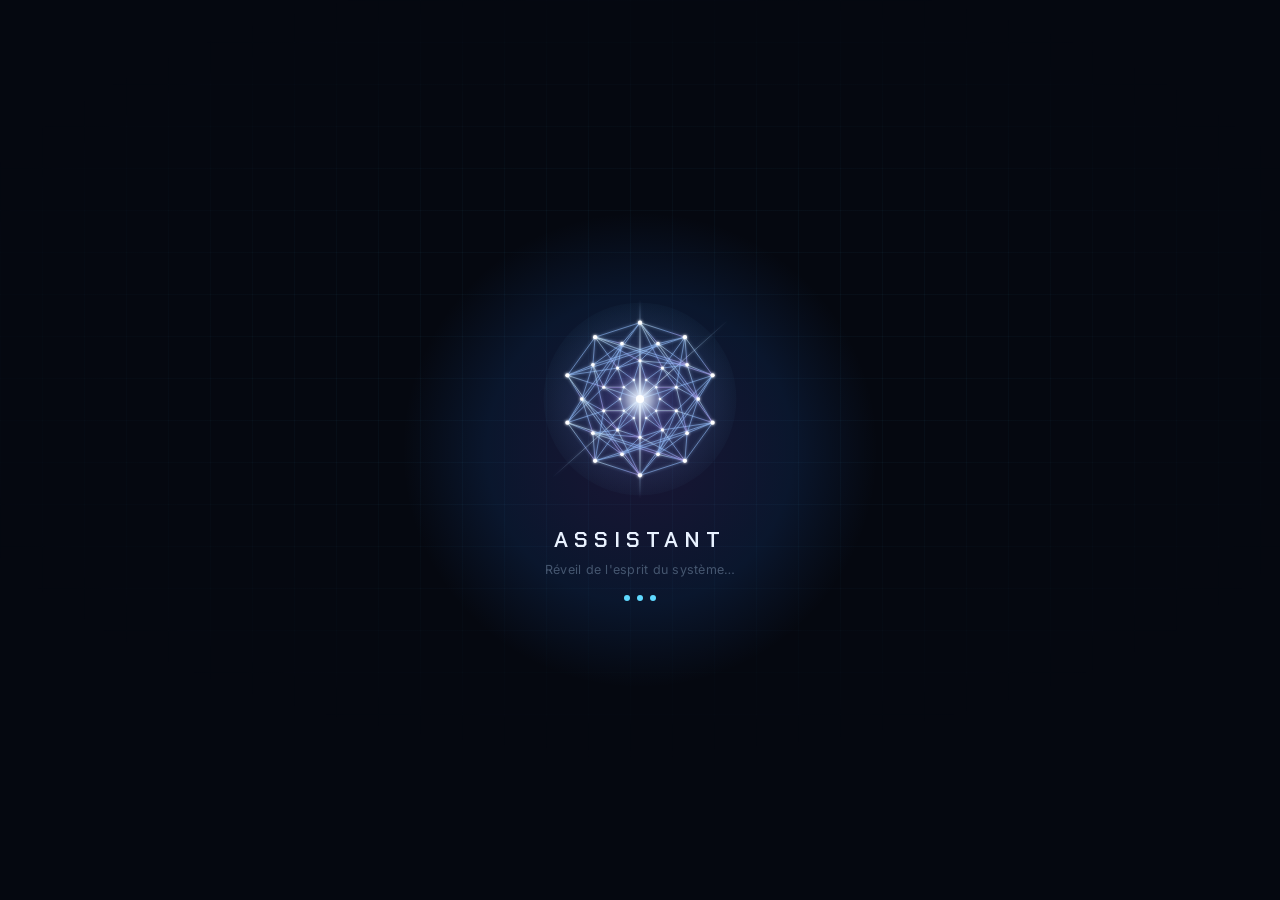
<file: ui/index.html>
<!DOCTYPE html>
<html lang="fr">
<head>
<meta charset="UTF-8">
<meta name="viewport" content="width=device-width, initial-scale=1">
<title>Assistant</title>
<link rel="stylesheet" href="style.css">
<link rel="stylesheet" href="splash.css">
<link rel="stylesheet" href="loading.css">
<link rel="stylesheet" href="meteo.css">
<link rel="stylesheet" href="voice.css">
<link rel="stylesheet" href="domotique.css">
<link rel="stylesheet" href="conversion.css">
<link rel="stylesheet" href="actualites.css">
<link rel="stylesheet" href="musique.css">
<link rel="stylesheet" href="carburants.css">
<link rel="stylesheet" href="iss.css">
<link rel="stylesheet" href="projets.css">
<link rel="stylesheet" href="calcul.css">
</head>
<body>

<!-- Écran de démarrage : visible pendant la connexion à Python, avant l'entrée dans l'app -->
<div id="splashScreen" class="splash">
  <div class="splash-grille"></div>
  <div class="splash-aura"></div>

  <div class="splash-esprit">
    <svg viewBox="0 0 220 220" xmlns="http://www.w3.org/2000/svg" class="splash-svg">
      <defs>
    <filter id="splashGlow" x="-60%" y="-60%" width="220%" height="220%">
      <feGaussianBlur stdDeviation="1.8" result="flou"/>
      <feMerge><feMergeNode in="flou"/><feMergeNode in="SourceGraphic"/></feMerge>
    </filter>
    <filter id="splashGlowFort" x="-120%" y="-120%" width="340%" height="340%">
      <feGaussianBlur stdDeviation="6"/>
    </filter>
    <radialGradient id="splashAura" cx="50%" cy="50%" r="55%">
      <stop offset="0%" stop-color="#8b5cf6" stop-opacity="0.30"/>
      <stop offset="100%" stop-color="#5fd9ff" stop-opacity="0"/>
    </radialGradient>
    <linearGradient id="splashLien" x1="0" y1="0" x2="1" y2="1">
      <stop offset="0%" stop-color="#d4f2ff"/>
      <stop offset="55%" stop-color="#8fbcff"/>
      <stop offset="100%" stop-color="#bfa8ff"/>
    </linearGradient>
    <linearGradient id="splashRayV" gradientUnits="userSpaceOnUse" x1="0" y1="1" x2="0" y2="219">
      <stop offset="0%" stop-color="#9fd0ff" stop-opacity="0"/>
      <stop offset="50%" stop-color="#ffffff"/>
      <stop offset="100%" stop-color="#9fd0ff" stop-opacity="0"/>
    </linearGradient>
    <linearGradient id="splashRayD" gradientUnits="userSpaceOnUse" x1="14" y1="196" x2="206" y2="24">
      <stop offset="0%" stop-color="#9fd0ff" stop-opacity="0"/>
      <stop offset="50%" stop-color="#e8f6ff"/>
      <stop offset="100%" stop-color="#9fd0ff" stop-opacity="0"/>
    </linearGradient>
    <radialGradient id="splashCentre" cx="50%" cy="50%" r="50%">
      <stop offset="0%" stop-color="#ffffff"/>
      <stop offset="40%" stop-color="#e3f2ff" stop-opacity="0.85"/>
      <stop offset="100%" stop-color="#9fd0ff" stop-opacity="0"/>
    </radialGradient>
  </defs>

  <circle cx="110" cy="110" r="106" fill="url(#splashAura)"/>

  <g class="splash-rayons" stroke-linecap="round" fill="none" filter="url(#splashGlow)">
    <line x1="110" y1="1" x2="110" y2="219" stroke="url(#splashRayV)" stroke-width="1.6"/>
    <line x1="14" y1="196" x2="206" y2="24" stroke="url(#splashRayD)" stroke-width="1.1" opacity="0.85"/>
  </g>

  <g class="splash-galaxie">
    <g class="splash-reseau" stroke="url(#splashLien)" stroke-width="0.75" stroke-linecap="round" stroke-opacity="0.8" filter="url(#splashGlow)">
        <line x1="110.0" y1="26.0" x2="159.4" y2="42.0"/>
        <line x1="110.0" y1="26.0" x2="189.9" y2="136.0"/>
        <line x1="110.0" y1="26.0" x2="30.1" y2="136.0"/>
        <line x1="110.0" y1="26.0" x2="60.6" y2="42.0"/>
        <line x1="110.0" y1="26.0" x2="129.8" y2="49.1"/>
        <line x1="110.0" y1="26.0" x2="90.2" y2="49.1"/>
        <line x1="110.0" y1="26.0" x2="110.0" y2="68.0"/>
        <line x1="110.0" y1="26.0" x2="134.7" y2="76.0"/>
        <line x1="159.4" y1="42.0" x2="189.9" y2="84.0"/>
        <line x1="159.4" y1="42.0" x2="159.4" y2="178.0"/>
        <line x1="159.4" y1="42.0" x2="30.1" y2="84.0"/>
        <line x1="159.4" y1="42.0" x2="129.8" y2="49.1"/>
        <line x1="159.4" y1="42.0" x2="161.8" y2="72.4"/>
        <line x1="159.4" y1="42.0" x2="134.7" y2="76.0"/>
        <line x1="159.4" y1="42.0" x2="149.9" y2="97.0"/>
        <line x1="189.9" y1="84.0" x2="189.9" y2="136.0"/>
        <line x1="189.9" y1="84.0" x2="110.0" y2="194.0"/>
        <line x1="189.9" y1="84.0" x2="60.6" y2="42.0"/>
        <line x1="189.9" y1="84.0" x2="161.8" y2="72.4"/>
        <line x1="189.9" y1="84.0" x2="174.0" y2="110.0"/>
        <line x1="189.9" y1="84.0" x2="149.9" y2="97.0"/>
        <line x1="189.9" y1="84.0" x2="149.9" y2="123.0"/>
        <line x1="189.9" y1="136.0" x2="159.4" y2="178.0"/>
        <line x1="189.9" y1="136.0" x2="60.6" y2="178.0"/>
        <line x1="189.9" y1="136.0" x2="174.0" y2="110.0"/>
        <line x1="189.9" y1="136.0" x2="161.8" y2="147.6"/>
        <line x1="189.9" y1="136.0" x2="149.9" y2="123.0"/>
        <line x1="189.9" y1="136.0" x2="134.7" y2="144.0"/>
        <line x1="159.4" y1="178.0" x2="110.0" y2="194.0"/>
        <line x1="159.4" y1="178.0" x2="30.1" y2="136.0"/>
        <line x1="159.4" y1="178.0" x2="161.8" y2="147.6"/>
        <line x1="159.4" y1="178.0" x2="129.8" y2="170.9"/>
        <line x1="159.4" y1="178.0" x2="134.7" y2="144.0"/>
        <line x1="159.4" y1="178.0" x2="110.0" y2="152.0"/>
        <line x1="110.0" y1="194.0" x2="60.6" y2="178.0"/>
        <line x1="110.0" y1="194.0" x2="30.1" y2="84.0"/>
        <line x1="110.0" y1="194.0" x2="129.8" y2="170.9"/>
        <line x1="110.0" y1="194.0" x2="90.2" y2="170.9"/>
        <line x1="110.0" y1="194.0" x2="110.0" y2="152.0"/>
        <line x1="110.0" y1="194.0" x2="85.3" y2="144.0"/>
        <line x1="60.6" y1="178.0" x2="30.1" y2="136.0"/>
        <line x1="60.6" y1="178.0" x2="60.6" y2="42.0"/>
        <line x1="60.6" y1="178.0" x2="90.2" y2="170.9"/>
        <line x1="60.6" y1="178.0" x2="58.2" y2="147.6"/>
        <line x1="60.6" y1="178.0" x2="85.3" y2="144.0"/>
        <line x1="60.6" y1="178.0" x2="70.1" y2="123.0"/>
        <line x1="30.1" y1="136.0" x2="30.1" y2="84.0"/>
        <line x1="30.1" y1="136.0" x2="58.2" y2="147.6"/>
        <line x1="30.1" y1="136.0" x2="46.0" y2="110.0"/>
        <line x1="30.1" y1="136.0" x2="70.1" y2="123.0"/>
        <line x1="30.1" y1="136.0" x2="70.1" y2="97.0"/>
        <line x1="30.1" y1="84.0" x2="60.6" y2="42.0"/>
        <line x1="30.1" y1="84.0" x2="46.0" y2="110.0"/>
        <line x1="30.1" y1="84.0" x2="58.2" y2="72.4"/>
        <line x1="30.1" y1="84.0" x2="70.1" y2="97.0"/>
        <line x1="30.1" y1="84.0" x2="85.3" y2="76.0"/>
        <line x1="60.6" y1="42.0" x2="58.2" y2="72.4"/>
        <line x1="60.6" y1="42.0" x2="90.2" y2="49.1"/>
        <line x1="60.6" y1="42.0" x2="110.0" y2="68.0"/>
        <line x1="60.6" y1="42.0" x2="85.3" y2="76.0"/>
        <line x1="129.8" y1="49.1" x2="161.8" y2="72.4"/>
        <line x1="129.8" y1="49.1" x2="174.0" y2="110.0"/>
        <line x1="129.8" y1="49.1" x2="58.2" y2="72.4"/>
        <line x1="129.8" y1="49.1" x2="90.2" y2="49.1"/>
        <line x1="129.8" y1="49.1" x2="110.0" y2="68.0"/>
        <line x1="129.8" y1="49.1" x2="85.3" y2="76.0"/>
        <line x1="161.8" y1="72.4" x2="174.0" y2="110.0"/>
        <line x1="161.8" y1="72.4" x2="161.8" y2="147.6"/>
        <line x1="161.8" y1="72.4" x2="90.2" y2="49.1"/>
        <line x1="161.8" y1="72.4" x2="110.0" y2="68.0"/>
        <line x1="161.8" y1="72.4" x2="134.7" y2="76.0"/>
        <line x1="174.0" y1="110.0" x2="161.8" y2="147.6"/>
        <line x1="174.0" y1="110.0" x2="129.8" y2="170.9"/>
        <line x1="174.0" y1="110.0" x2="134.7" y2="76.0"/>
        <line x1="174.0" y1="110.0" x2="149.9" y2="97.0"/>
        <line x1="161.8" y1="147.6" x2="129.8" y2="170.9"/>
        <line x1="161.8" y1="147.6" x2="90.2" y2="170.9"/>
        <line x1="161.8" y1="147.6" x2="149.9" y2="97.0"/>
        <line x1="161.8" y1="147.6" x2="149.9" y2="123.0"/>
        <line x1="129.8" y1="170.9" x2="90.2" y2="170.9"/>
        <line x1="129.8" y1="170.9" x2="58.2" y2="147.6"/>
        <line x1="129.8" y1="170.9" x2="149.9" y2="123.0"/>
        <line x1="129.8" y1="170.9" x2="134.7" y2="144.0"/>
        <line x1="90.2" y1="170.9" x2="58.2" y2="147.6"/>
        <line x1="90.2" y1="170.9" x2="46.0" y2="110.0"/>
        <line x1="90.2" y1="170.9" x2="134.7" y2="144.0"/>
        <line x1="90.2" y1="170.9" x2="110.0" y2="152.0"/>
        <line x1="58.2" y1="147.6" x2="46.0" y2="110.0"/>
        <line x1="58.2" y1="147.6" x2="58.2" y2="72.4"/>
        <line x1="58.2" y1="147.6" x2="110.0" y2="152.0"/>
        <line x1="58.2" y1="147.6" x2="85.3" y2="144.0"/>
        <line x1="46.0" y1="110.0" x2="58.2" y2="72.4"/>
        <line x1="46.0" y1="110.0" x2="90.2" y2="49.1"/>
        <line x1="46.0" y1="110.0" x2="85.3" y2="144.0"/>
        <line x1="46.0" y1="110.0" x2="70.1" y2="123.0"/>
        <line x1="58.2" y1="72.4" x2="90.2" y2="49.1"/>
        <line x1="58.2" y1="72.4" x2="70.1" y2="123.0"/>
        <line x1="58.2" y1="72.4" x2="70.1" y2="97.0"/>
        <line x1="90.2" y1="49.1" x2="70.1" y2="97.0"/>
        <line x1="90.2" y1="49.1" x2="85.3" y2="76.0"/>
        <line x1="110.0" y1="68.0" x2="134.7" y2="76.0"/>
        <line x1="110.0" y1="68.0" x2="85.3" y2="76.0"/>
        <line x1="110.0" y1="68.0" x2="116.8" y2="89.1"/>
        <line x1="110.0" y1="68.0" x2="103.2" y2="89.1"/>
        <line x1="110.0" y1="68.0" x2="110.0" y2="110.0"/>
        <line x1="134.7" y1="76.0" x2="149.9" y2="97.0"/>
        <line x1="134.7" y1="76.0" x2="116.8" y2="89.1"/>
        <line x1="134.7" y1="76.0" x2="127.8" y2="97.1"/>
        <line x1="149.9" y1="97.0" x2="149.9" y2="123.0"/>
        <line x1="149.9" y1="97.0" x2="127.8" y2="97.1"/>
        <line x1="149.9" y1="97.0" x2="132.0" y2="110.0"/>
        <line x1="149.9" y1="97.0" x2="110.0" y2="110.0"/>
        <line x1="149.9" y1="123.0" x2="134.7" y2="144.0"/>
        <line x1="149.9" y1="123.0" x2="132.0" y2="110.0"/>
        <line x1="149.9" y1="123.0" x2="127.8" y2="122.9"/>
        <line x1="134.7" y1="144.0" x2="110.0" y2="152.0"/>
        <line x1="134.7" y1="144.0" x2="127.8" y2="122.9"/>
        <line x1="134.7" y1="144.0" x2="116.8" y2="130.9"/>
        <line x1="134.7" y1="144.0" x2="110.0" y2="110.0"/>
        <line x1="110.0" y1="152.0" x2="85.3" y2="144.0"/>
        <line x1="110.0" y1="152.0" x2="116.8" y2="130.9"/>
        <line x1="110.0" y1="152.0" x2="103.2" y2="130.9"/>
        <line x1="85.3" y1="144.0" x2="70.1" y2="123.0"/>
        <line x1="85.3" y1="144.0" x2="103.2" y2="130.9"/>
        <line x1="85.3" y1="144.0" x2="92.2" y2="122.9"/>
        <line x1="85.3" y1="144.0" x2="110.0" y2="110.0"/>
        <line x1="70.1" y1="123.0" x2="70.1" y2="97.0"/>
        <line x1="70.1" y1="123.0" x2="92.2" y2="122.9"/>
        <line x1="70.1" y1="123.0" x2="88.0" y2="110.0"/>
        <line x1="70.1" y1="97.0" x2="85.3" y2="76.0"/>
        <line x1="70.1" y1="97.0" x2="88.0" y2="110.0"/>
        <line x1="70.1" y1="97.0" x2="92.2" y2="97.1"/>
        <line x1="70.1" y1="97.0" x2="110.0" y2="110.0"/>
        <line x1="85.3" y1="76.0" x2="92.2" y2="97.1"/>
        <line x1="85.3" y1="76.0" x2="103.2" y2="89.1"/>
        <line x1="116.8" y1="89.1" x2="127.8" y2="97.1"/>
        <line x1="116.8" y1="89.1" x2="103.2" y2="89.1"/>
        <line x1="116.8" y1="89.1" x2="110.0" y2="110.0"/>
        <line x1="127.8" y1="97.1" x2="132.0" y2="110.0"/>
        <line x1="127.8" y1="97.1" x2="110.0" y2="110.0"/>
        <line x1="132.0" y1="110.0" x2="127.8" y2="122.9"/>
        <line x1="132.0" y1="110.0" x2="110.0" y2="110.0"/>
        <line x1="127.8" y1="122.9" x2="116.8" y2="130.9"/>
        <line x1="127.8" y1="122.9" x2="110.0" y2="110.0"/>
        <line x1="116.8" y1="130.9" x2="103.2" y2="130.9"/>
        <line x1="116.8" y1="130.9" x2="110.0" y2="110.0"/>
        <line x1="103.2" y1="130.9" x2="92.2" y2="122.9"/>
        <line x1="103.2" y1="130.9" x2="110.0" y2="110.0"/>
        <line x1="92.2" y1="122.9" x2="88.0" y2="110.0"/>
        <line x1="92.2" y1="122.9" x2="110.0" y2="110.0"/>
        <line x1="88.0" y1="110.0" x2="92.2" y2="97.1"/>
        <line x1="88.0" y1="110.0" x2="110.0" y2="110.0"/>
        <line x1="92.2" y1="97.1" x2="103.2" y2="89.1"/>
        <line x1="92.2" y1="97.1" x2="110.0" y2="110.0"/>
        <line x1="103.2" y1="89.1" x2="110.0" y2="110.0"/>
    </g>
    <g class="splash-noeuds" fill="#ffffff" filter="url(#splashGlow)">
        <circle cx="110.0" cy="26.0" r="2.3"/>
        <circle cx="159.4" cy="42.0" r="2.3"/>
        <circle cx="189.9" cy="84.0" r="2.3"/>
        <circle cx="189.9" cy="136.0" r="2.3"/>
        <circle cx="159.4" cy="178.0" r="2.3"/>
        <circle cx="110.0" cy="194.0" r="2.3"/>
        <circle cx="60.6" cy="178.0" r="2.3"/>
        <circle cx="30.1" cy="136.0" r="2.3"/>
        <circle cx="30.1" cy="84.0" r="2.3"/>
        <circle cx="60.6" cy="42.0" r="2.3"/>
        <circle cx="129.8" cy="49.1" r="2.0"/>
        <circle cx="161.8" cy="72.4" r="2.0"/>
        <circle cx="174.0" cy="110.0" r="2.0"/>
        <circle cx="161.8" cy="147.6" r="2.0"/>
        <circle cx="129.8" cy="170.9" r="2.0"/>
        <circle cx="90.2" cy="170.9" r="2.0"/>
        <circle cx="58.2" cy="147.6" r="2.0"/>
        <circle cx="46.0" cy="110.0" r="2.0"/>
        <circle cx="58.2" cy="72.4" r="2.0"/>
        <circle cx="90.2" cy="49.1" r="2.0"/>
        <circle cx="110.0" cy="68.0" r="1.7"/>
        <circle cx="134.7" cy="76.0" r="1.7"/>
        <circle cx="149.9" cy="97.0" r="1.7"/>
        <circle cx="149.9" cy="123.0" r="1.7"/>
        <circle cx="134.7" cy="144.0" r="1.7"/>
        <circle cx="110.0" cy="152.0" r="1.7"/>
        <circle cx="85.3" cy="144.0" r="1.7"/>
        <circle cx="70.1" cy="123.0" r="1.7"/>
        <circle cx="70.1" cy="97.0" r="1.7"/>
        <circle cx="85.3" cy="76.0" r="1.7"/>
        <circle cx="116.8" cy="89.1" r="1.4"/>
        <circle cx="127.8" cy="97.1" r="1.4"/>
        <circle cx="132.0" cy="110.0" r="1.4"/>
        <circle cx="127.8" cy="122.9" r="1.4"/>
        <circle cx="116.8" cy="130.9" r="1.4"/>
        <circle cx="103.2" cy="130.9" r="1.4"/>
        <circle cx="92.2" cy="122.9" r="1.4"/>
        <circle cx="88.0" cy="110.0" r="1.4"/>
        <circle cx="92.2" cy="97.1" r="1.4"/>
        <circle cx="103.2" cy="89.1" r="1.4"/>
    </g>
  </g>

  <circle cx="110" cy="110" r="26" fill="url(#splashCentre)" class="splash-centre" filter="url(#splashGlowFort)"/>
  <circle cx="110" cy="110" r="4.5" fill="#ffffff" class="splash-coeur"/>
    </svg>
  </div>

  <div class="splash-titre">ASSISTANT</div>
  <div class="splash-sous-titre">Réveil de l'esprit du système…</div>
  <div class="splash-points"><span></span><span></span><span></span></div>
</div>

<div class="backdrop"></div>

<div class="app">
  <aside class="sidebar open" id="sidebar">
    <div class="brand">
      <img src="logo.svg" alt="" class="brand-logo">
      <span class="brand-text">Assistant</span>
    </div>
    <button class="burger" id="burgerBtn" aria-label="Réduire le menu">
      <svg viewBox="0 0 24 24" fill="none" stroke="currentColor" stroke-width="1.8" stroke-linecap="round"><line x1="3" y1="6" x2="21" y2="6"/><line x1="3" y1="12" x2="21" y2="12"/><line x1="3" y1="18" x2="21" y2="18"/></svg>
    </button>

    <nav class="nav" aria-label="Navigation principale">
      <button class="nav-item active" data-tab="accueil" type="button">
        <svg viewBox="0 0 24 24" fill="none" stroke="currentColor" stroke-width="1.8" stroke-linecap="round" stroke-linejoin="round"><path d="M21 15a2 2 0 0 1-2 2H7l-4 4V5a2 2 0 0 1 2-2h14a2 2 0 0 1 2 2z"/></svg>
        <span class="nav-label">Accueil</span>
      </button>
      <button class="nav-item" data-tab="meteo" type="button">
        <svg viewBox="0 0 24 24" fill="none" stroke="currentColor" stroke-width="1.8" stroke-linecap="round" stroke-linejoin="round"><path d="M17.5 19a4.5 4.5 0 0 0 0-9 6 6 0 0 0-11.4-1.5A4.5 4.5 0 0 0 6.5 19h11z"/></svg>
        <span class="nav-label">Météo</span>
      </button>
      <button class="nav-item" data-tab="modules" type="button">
        <svg viewBox="0 0 24 24" fill="none" stroke="currentColor" stroke-width="1.8" stroke-linecap="round" stroke-linejoin="round"><rect x="3" y="3" width="7" height="7" rx="1.5"/><rect x="14" y="3" width="7" height="7" rx="1.5"/><rect x="3" y="14" width="7" height="7" rx="1.5"/><rect x="14" y="14" width="7" height="7" rx="1.5"/></svg>
        <span class="nav-label">Modules</span>
      </button>
      <button class="nav-item" data-tab="parametres" type="button">
        <svg viewBox="0 0 24 24" fill="none" stroke="currentColor" stroke-width="1.8" stroke-linecap="round" stroke-linejoin="round"><circle cx="12" cy="12" r="3"/><path d="M19.4 15a1.7 1.7 0 0 0 .34 1.87l.06.06a2 2 0 1 1-2.83 2.83l-.06-.06a1.7 1.7 0 0 0-1.87-.34 1.7 1.7 0 0 0-1.04 1.56V21a2 2 0 1 1-4 0v-.09A1.7 1.7 0 0 0 9 19.37a1.7 1.7 0 0 0-1.87.34l-.06.06a2 2 0 1 1-2.83-2.83l.06-.06A1.7 1.7 0 0 0 4.63 15a1.7 1.7 0 0 0-1.56-1.04H3a2 2 0 1 1 0-4h.09A1.7 1.7 0 0 0 4.63 9a1.7 1.7 0 0 0-.34-1.87l-.06-.06a2 2 0 1 1 2.83-2.83l.06.06A1.7 1.7 0 0 0 9 4.63a1.7 1.7 0 0 0 1.04-1.56V3a2 2 0 1 1 4 0v.09A1.7 1.7 0 0 0 15 4.63a1.7 1.7 0 0 0 1.87-.34l.06-.06a2 2 0 1 1 2.83 2.83l-.06.06A1.7 1.7 0 0 0 19.37 9a1.7 1.7 0 0 0 1.56 1.04H21a2 2 0 1 1 0 4h-.09A1.7 1.7 0 0 0 19.4 15z"/></svg>
        <span class="nav-label">Paramètres</span>
      </button>
    </nav>

    <div class="sidebar-foot">
      <span class="status-dot" id="statusDot"></span>
      <span class="status-text" id="statusText">Connexion…</span>
    </div>
  </aside>

  <div class="main">
    <header class="topbar">
      <div>
        <div class="topbar-title" id="pageTitle">ACCUEIL</div>
        <div class="topbar-sub">Interface personnelle — Romain</div>
      </div>
      <div class="clock" id="clock">--:--</div>
    </header>

    <!-- Onglet Accueil -->
    <section class="tab-panel" data-panel="accueil">
      <div class="stage">
        <div class="core-wrap" id="coreWrap">
          <div class="core-ring r1" id="coreRing1"></div>
          <div class="core-ring r2" id="coreRing2"></div>
          <div class="core-ring r3" id="coreRing3"></div>
          <div class="core-center" id="coreCenter"></div>
        </div>
        <div class="core-status">
          <div class="state" id="coreState">En attente</div>
          <div class="hint">Le cœur du système sera branché ici plus tard.</div>
        </div>
        <div class="transcription-block">
          <div class="transcription-label">Transcription</div>
          <div class="transcription-text placeholder" id="transcriptionText">En attente d'une commande vocale…</div>
        </div>
      </div>
      <div class="composer">
        <div class="composer-inner">
          <input type="text" placeholder="Écrire un message…" aria-label="Message" id="msgInput">
          <button class="mic-btn" id="micBtn" aria-label="Parler">
            <svg viewBox="0 0 24 24" fill="none" stroke="currentColor" stroke-width="1.8" stroke-linecap="round" stroke-linejoin="round"><path d="M12 1a3 3 0 0 0-3 3v8a3 3 0 0 0 6 0V4a3 3 0 0 0-3-3z"/><path d="M19 10v2a7 7 0 0 1-14 0v-2"/><line x1="12" y1="19" x2="12" y2="23"/><line x1="8" y1="23" x2="16" y2="23"/></svg>
          </button>
          <button class="send-btn" id="sendBtn" aria-label="Envoyer">
            <svg viewBox="0 0 24 24" fill="none" stroke="currentColor" stroke-width="2" stroke-linecap="round" stroke-linejoin="round"><line x1="22" y1="2" x2="11" y2="13"/><polygon points="22 2 15 22 11 13 2 9 22 2"/></svg>
          </button>
        </div>
        <div class="voice-status hidden" id="voiceStatus"></div>
      </div>
      <div class="composer-note">Interface visuelle — le moteur IA n'est pas encore connecté</div>
    </section>

    <!-- Onglet Météo -->
    <section class="tab-panel hidden" data-panel="meteo">
      <div class="meteo-wrap">

        <div class="meteo-search">
          <div class="search-box">
            <svg viewBox="0 0 24 24" fill="none" stroke="currentColor" stroke-width="1.8" stroke-linecap="round"><circle cx="11" cy="11" r="7"/><line x1="21" y1="21" x2="16.65" y2="16.65"/></svg>
            <input type="text" id="citySearch" placeholder="Rechercher une ville…" autocomplete="off">
          </div>
          <div class="search-results hidden" id="searchResults"></div>
        </div>

        <div class="favoris-row" id="favorisRow">
          <span class="favoris-empty" id="favorisEmpty">Aucune ville favorite pour l'instant</span>
        </div>

        <div class="meteo-body">
          <div class="france-map-panel">
            <div class="panel-title">France — température par région</div>
            <svg id="franceMap" viewBox="0 0 520 580" width="520" height="580" class="france-svg" preserveAspectRatio="xMidYMid meet"></svg>
            <div class="map-legend">
              <span>Froid</span>
              <span class="legend-bar"></span>
              <span>Chaud</span>
            </div>
          </div>

          <div class="detail-panel" id="detailPanel">
            <div class="detail-empty" id="detailEmpty">
              Clique sur une région ou recherche une ville pour voir le détail
            </div>
            <div class="detail-content hidden" id="detailContent">
              <div class="detail-head">
                <div>
                  <div class="detail-city" id="detailCity">—</div>
                  <div class="detail-region" id="detailRegion">—</div>
                </div>
                <button class="fav-btn" id="favBtn" aria-label="Ajouter aux favoris">
                  <svg viewBox="0 0 24 24" fill="none" stroke="currentColor" stroke-width="1.8" stroke-linejoin="round"><polygon points="12 2 15.09 8.26 22 9.27 17 14.14 18.18 21.02 12 17.77 5.82 21.02 7 14.14 2 9.27 8.91 8.26 12 2"/></svg>
                </button>
              </div>
              <div class="detail-now">
                <div class="detail-temp" id="detailTemp">—°</div>
                <div class="detail-desc" id="detailDesc">—</div>
              </div>
              <div class="forecast-strip" id="forecastStrip"></div>
            </div>
          </div>
        </div>

      </div>
    </section>

    <!-- Onglet Modules -->
    <section class="tab-panel hidden" data-panel="modules">
      <div class="modules-grid">
        <button class="module-card" type="button" data-open-tab="domotique" data-module-key="domotique">
          <div class="module-card-icon">
            <svg viewBox="0 0 24 24" fill="none" stroke="currentColor" stroke-width="1.8" stroke-linecap="round" stroke-linejoin="round"><path d="M9 18h6"/><path d="M10 22h4"/><path d="M12 2a7 7 0 0 0-4 12.7c.6.5 1 1.2 1 2.05V17h6v-.25c0-.85.4-1.55 1-2.05A7 7 0 0 0 12 2z"/></svg>
          </div>
          <div class="module-card-title">Domotique</div>
          <div class="module-card-desc">Connecte et contrôle tes appareils — lampes, prises, thermostats, volets…</div>
        </button>
        <button class="module-card" type="button" data-open-tab="conversion" data-module-key="conversion">
          <div class="module-card-icon">
            <svg viewBox="0 0 24 24" fill="none" stroke="currentColor" stroke-width="1.8" stroke-linecap="round" stroke-linejoin="round"><polyline points="17 1 21 5 17 9"/><path d="M3 11V9a4 4 0 0 1 4-4h14"/><polyline points="7 23 3 19 7 15"/><path d="M21 13v2a4 4 0 0 1-4 4H3"/></svg>
          </div>
          <div class="module-card-title">Conversion de fichiers</div>
          <div class="module-card-desc">Images, Word, Excel, PowerPoint ↔ PDF, et fusion de plusieurs PDF en un seul.</div>
        </button>
        <button class="module-card" type="button" data-open-tab="actualites" data-module-key="actualites">
          <div class="module-card-icon">
            <svg viewBox="0 0 24 24" fill="none" stroke="currentColor" stroke-width="1.8" stroke-linecap="round" stroke-linejoin="round"><path d="M4 22h16a2 2 0 0 0 2-2V4a2 2 0 0 0-2-2H8a2 2 0 0 0-2 2v16a2 2 0 0 1-2 2Zm0 0a2 2 0 0 1-2-2v-9c0-1.1.9-2 2-2h2"/><path d="M18 14h-8"/><path d="M15 18h-5"/><path d="M10 6h8v4h-8V6Z"/></svg>
          </div>
          <div class="module-card-title">Actualités</div>
          <div class="module-card-desc">Un résumé des news par catégorie : France, international, tech, économie, sport…</div>
        </button>
        <button class="module-card" type="button" data-open-tab="musique" data-module-key="musique">
          <div class="module-card-icon">
            <svg viewBox="0 0 24 24" fill="none" stroke="currentColor" stroke-width="1.8" stroke-linecap="round" stroke-linejoin="round"><path d="M9 18V5l12-2v13"/><circle cx="6" cy="18" r="3"/><circle cx="18" cy="16" r="3"/></svg>
          </div>
          <div class="module-card-title">Musique</div>
          <div class="module-card-desc">Ta bibliothèque locale + téléchargement YouTube en MP3/MP4, lecteur façon Spotify.</div>
        </button>
        <button class="module-card" type="button" data-open-tab="carburants" data-module-key="carburants">
          <div class="module-card-icon">
            <svg viewBox="0 0 24 24" fill="none" stroke="currentColor" stroke-width="1.8" stroke-linecap="round" stroke-linejoin="round"><path d="M3 22h12"/><path d="M4 9h8V4a1 1 0 0 0-1-1H5a1 1 0 0 0-1 1z"/><path d="M4 22V9"/><path d="M12 22v-9"/><path d="M12 11h2a2 2 0 0 1 2 2v2a2 2 0 0 0 2 2 2 2 0 0 0 2-2V9l-3-3"/></svg>
          </div>
          <div class="module-card-title">Carburants</div>
          <div class="module-card-desc">Prix de l'essence en temps réel par ville, du moins cher au plus cher (open data officiel).</div>
        </button>
        <button class="module-card" type="button" data-open-tab="iss" data-module-key="iss">
          <div class="module-card-icon">
            <svg viewBox="0 0 24 24" fill="none" stroke="currentColor" stroke-width="1.8" stroke-linecap="round" stroke-linejoin="round"><circle cx="12" cy="12" r="2.2"/><path d="M12 9.8V4M12 20v-5.8"/><rect x="2.5" y="5" width="6" height="4" rx=".6"/><rect x="15.5" y="5" width="6" height="4" rx=".6"/><rect x="2.5" y="15" width="6" height="4" rx=".6"/><rect x="15.5" y="15" width="6" height="4" rx=".6"/></svg>
          </div>
          <div class="module-card-title">Station spatiale</div>
          <div class="module-card-desc">L'ISS en direct sur la carte du monde, et les prochains passages visibles au-dessus de chez toi.</div>
        </button>
        <button class="module-card" type="button" data-open-tab="projets" data-module-key="projets">
          <div class="module-card-icon">
            <svg viewBox="0 0 24 24" fill="none" stroke="currentColor" stroke-width="1.8" stroke-linecap="round" stroke-linejoin="round"><path d="M4 4.5A2.5 2.5 0 0 1 6.5 2H20v18H6.5A2.5 2.5 0 0 0 4 22.5z"/><path d="M4 22.5A2.5 2.5 0 0 1 6.5 20H20"/><path d="m9 10 2 2 4-4"/></svg>
          </div>
          <div class="module-card-title">Projets</div>
          <div class="module-card-desc">Un bloc-notes par projet, avec une jauge d'avancement qui monte vers 100 % à mesure que tu avances.</div>
        </button>
        <button class="module-card" type="button" data-open-tab="calcul" data-module-key="calcul">
          <div class="module-card-icon">
            <svg viewBox="0 0 24 24" fill="none" stroke="currentColor" stroke-width="1.8" stroke-linecap="round" stroke-linejoin="round"><rect x="4" y="2" width="16" height="20" rx="2"/><line x1="8" y1="6" x2="16" y2="6"/><line x1="16" y1="14" x2="16" y2="18"/><path d="M16 10h.01"/><path d="M12 10h.01"/><path d="M8 10h.01"/><path d="M12 14h.01"/><path d="M8 14h.01"/><path d="M12 18h.01"/><path d="M8 18h.01"/></svg>
          </div>
          <div class="module-card-title">Calcul</div>
          <div class="module-card-desc">Expressions, conversions, maths, formules d'électronique, d'immobilier et de TNS — et résultat depuis une photo.</div>
        </button>
      </div>
      <div class="modules-hint">Glisse-dépose une carte pour changer son ordre. D'autres modules (manga/anime, canevas IA, composants PC…) viendront ici, chacun sous forme de carte.</div>
    </section>

    <!-- Onglet Domotique (ouvert depuis la grille Modules) -->
    <section class="tab-panel hidden" data-panel="domotique">
      <div class="domo-wrap">
        <button class="back-link" data-back-to="modules" type="button">
          <svg viewBox="0 0 24 24" fill="none" stroke="currentColor" stroke-width="2" stroke-linecap="round" stroke-linejoin="round"><line x1="19" y1="12" x2="5" y2="12"/><polyline points="12 19 5 12 12 5"/></svg>
          Retour aux modules
        </button>

        <div class="domo-head">
          <div>
            <div class="domo-title">Domotique</div>
            <div class="domo-sub">Tes appareils connectés, mémorisés localement</div>
          </div>
          <button class="domo-add-btn" id="domoAddBtn" type="button">
            <svg viewBox="0 0 24 24" fill="none" stroke="currentColor" stroke-width="2" stroke-linecap="round"><line x1="12" y1="5" x2="12" y2="19"/><line x1="5" y1="12" x2="19" y2="12"/></svg>
            Ajouter un appareil
          </button>
        </div>

        <div class="domo-grid" id="domoGrid">
          <div class="domo-empty" id="domoEmpty">Aucun appareil pour l'instant — ajoute ta première lampe ou prise connectée.</div>
        </div>
      </div>

      <div class="domo-modal-backdrop hidden" id="domoModalBackdrop">
        <div class="domo-modal">
          <div class="domo-modal-title">Nouvel appareil</div>

          <label class="domo-field">
            <span>Nom</span>
            <input type="text" id="domoNomInput" placeholder="Ex. Lampe salon" autocomplete="off">
          </label>

          <label class="domo-field">
            <span>Type</span>
            <select id="domoTypeInput">
              <option value="lampe">Lampe</option>
              <option value="prise">Prise connectée</option>
              <option value="thermostat">Thermostat</option>
              <option value="volet">Volet roulant</option>
              <option value="autre">Autre</option>
            </select>
          </label>

          <label class="domo-field">
            <span>Pièce (optionnel)</span>
            <input type="text" id="domoPieceInput" placeholder="Ex. Salon" autocomplete="off">
          </label>

          <div class="domo-modal-error hidden" id="domoModalError"></div>

          <div class="domo-modal-actions">
            <button class="domo-btn-secondary" id="domoCancelBtn" type="button">Annuler</button>
            <button class="domo-btn-primary" id="domoConfirmBtn" type="button">Ajouter</button>
          </div>
        </div>
      </div>
    </section>

    <!-- Onglet Conversion (ouvert depuis la grille Modules) -->
    <section class="tab-panel hidden" data-panel="conversion">
      <div class="conv-wrap">
        <button class="back-link" data-back-to="modules" type="button">
          <svg viewBox="0 0 24 24" fill="none" stroke="currentColor" stroke-width="2" stroke-linecap="round" stroke-linejoin="round"><line x1="19" y1="12" x2="5" y2="12"/><polyline points="12 19 5 12 12 5"/></svg>
          Retour aux modules
        </button>

        <div class="conv-head">
          <div class="conv-title">Conversion de fichiers</div>
          <div class="conv-sub">Tout se passe en local, rien n'est envoyé sur internet</div>
        </div>

        <div class="conv-tabs" id="convTabs">
          <button class="conv-tab active" type="button" data-conv-tab="img2pdf">Image → PDF</button>
          <button class="conv-tab" type="button" data-conv-tab="pdf2img">PDF → Images</button>
          <button class="conv-tab" type="button" data-conv-tab="doc2pdf">Documents → PDF</button>
          <button class="conv-tab" type="button" data-conv-tab="pdf2docx">PDF → Word</button>
          <button class="conv-tab" type="button" data-conv-tab="pdf2pptx">PDF → PowerPoint</button>
          <button class="conv-tab" type="button" data-conv-tab="merge">Fusionner des PDF</button>
        </div>

        <!-- Image(s) -> PDF -->
        <div class="conv-panel" data-conv-panel="img2pdf">
          <p class="conv-desc">Choisis une ou plusieurs images (JPEG, PNG) : elles seront rassemblées dans un seul PDF, dans l'ordre de la liste.</p>
          <button class="conv-pick-btn" type="button" data-pick="img2pdf" data-filtre="images" data-multiple="true">
            <svg viewBox="0 0 24 24" fill="none" stroke="currentColor" stroke-width="1.8" stroke-linecap="round" stroke-linejoin="round"><rect x="3" y="3" width="18" height="18" rx="2"/><circle cx="8.5" cy="8.5" r="1.5"/><path d="M21 15l-5-5L5 21"/></svg>
            Choisir des images…
          </button>
          <div class="conv-filelist" data-filelist="img2pdf"></div>
          <button class="conv-action-btn" type="button" data-action="img2pdf" disabled>Convertir en PDF</button>
          <div class="conv-result" data-result="img2pdf"></div>
        </div>

        <!-- PDF -> Images -->
        <div class="conv-panel hidden" data-conv-panel="pdf2img">
          <p class="conv-desc">Choisis un PDF : chaque page sera exportée en image dans un dossier dédié.</p>
          <button class="conv-pick-btn" type="button" data-pick="pdf2img" data-filtre="pdf" data-multiple="false">
            <svg viewBox="0 0 24 24" fill="none" stroke="currentColor" stroke-width="1.8" stroke-linecap="round" stroke-linejoin="round"><path d="M14 2H6a2 2 0 0 0-2 2v16a2 2 0 0 0 2 2h12a2 2 0 0 0 2-2V8z"/><polyline points="14 2 14 8 20 8"/></svg>
            Choisir un PDF…
          </button>
          <div class="conv-filelist" data-filelist="pdf2img"></div>
          <label class="conv-option">
            <span>Format des images</span>
            <select id="pdf2imgFormat">
              <option value="jpg">JPEG</option>
              <option value="png">PNG</option>
            </select>
          </label>
          <button class="conv-action-btn" type="button" data-action="pdf2img" disabled>Exporter les pages</button>
          <div class="conv-result" data-result="pdf2img"></div>
        </div>

        <!-- Documents bureautiques -> PDF -->
        <div class="conv-panel hidden" data-conv-panel="doc2pdf">
          <p class="conv-desc">Choisis un document Word, Excel, PowerPoint (ou texte) à convertir en PDF. Nécessite LibreOffice installé sur cet ordinateur (gratuit, sur libreoffice.org).</p>
          <button class="conv-pick-btn" type="button" data-pick="doc2pdf" data-filtre="document" data-multiple="false">
            <svg viewBox="0 0 24 24" fill="none" stroke="currentColor" stroke-width="1.8" stroke-linecap="round" stroke-linejoin="round"><path d="M14 2H6a2 2 0 0 0-2 2v16a2 2 0 0 0 2 2h12a2 2 0 0 0 2-2V8z"/><polyline points="14 2 14 8 20 8"/></svg>
            Choisir un document…
          </button>
          <div class="conv-filelist" data-filelist="doc2pdf"></div>
          <button class="conv-action-btn" type="button" data-action="doc2pdf" disabled>Convertir en PDF</button>
          <div class="conv-result" data-result="doc2pdf"></div>
        </div>

        <!-- PDF -> Word -->
        <div class="conv-panel hidden" data-conv-panel="pdf2docx">
          <p class="conv-desc">Choisis un PDF à convertir en document Word modifiable (.docx). La mise en page peut varier selon la complexité du PDF d'origine.</p>
          <button class="conv-pick-btn" type="button" data-pick="pdf2docx" data-filtre="pdf" data-multiple="false">
            <svg viewBox="0 0 24 24" fill="none" stroke="currentColor" stroke-width="1.8" stroke-linecap="round" stroke-linejoin="round"><path d="M14 2H6a2 2 0 0 0-2 2v16a2 2 0 0 0 2 2h12a2 2 0 0 0 2-2V8z"/><polyline points="14 2 14 8 20 8"/></svg>
            Choisir un PDF…
          </button>
          <div class="conv-filelist" data-filelist="pdf2docx"></div>
          <button class="conv-action-btn" type="button" data-action="pdf2docx" disabled>Convertir en Word</button>
          <div class="conv-result" data-result="pdf2docx"></div>
        </div>

        <!-- PDF -> PowerPoint -->
        <div class="conv-panel hidden" data-conv-panel="pdf2pptx">
          <p class="conv-desc">Choisis un PDF : chaque page devient une diapositive PowerPoint pleine page (image). Pratique pour présenter un PDF, mais le texte n'est pas modifiable ensuite — pour ça, utilise plutôt PDF → Word.</p>
          <button class="conv-pick-btn" type="button" data-pick="pdf2pptx" data-filtre="pdf" data-multiple="false">
            <svg viewBox="0 0 24 24" fill="none" stroke="currentColor" stroke-width="1.8" stroke-linecap="round" stroke-linejoin="round"><path d="M14 2H6a2 2 0 0 0-2 2v16a2 2 0 0 0 2 2h12a2 2 0 0 0 2-2V8z"/><polyline points="14 2 14 8 20 8"/></svg>
            Choisir un PDF…
          </button>
          <div class="conv-filelist" data-filelist="pdf2pptx"></div>
          <button class="conv-action-btn" type="button" data-action="pdf2pptx" disabled>Convertir en PowerPoint</button>
          <div class="conv-result" data-result="pdf2pptx"></div>
        </div>

        <!-- Fusion PDF -->
        <div class="conv-panel hidden" data-conv-panel="merge">
          <p class="conv-desc">Choisis au moins deux PDF : ils seront fusionnés dans l'ordre de la liste ci-dessous (utilise les flèches pour réordonner).</p>
          <button class="conv-pick-btn" type="button" data-pick="merge" data-filtre="pdf" data-multiple="true">
            <svg viewBox="0 0 24 24" fill="none" stroke="currentColor" stroke-width="1.8" stroke-linecap="round" stroke-linejoin="round"><path d="M14 2H6a2 2 0 0 0-2 2v16a2 2 0 0 0 2 2h12a2 2 0 0 0 2-2V8z"/><polyline points="14 2 14 8 20 8"/></svg>
            Choisir des PDF…
          </button>
          <div class="conv-filelist conv-filelist-reorder" data-filelist="merge"></div>
          <button class="conv-action-btn" type="button" data-action="merge" disabled>Fusionner en un seul PDF</button>
          <div class="conv-result" data-result="merge"></div>
        </div>
      </div>
    </section>

    <!-- Onglet Actualités (ouvert depuis la grille Modules) -->
    <section class="tab-panel hidden" data-panel="actualites">
      <div class="actu-wrap">
        <button class="back-link" data-back-to="modules" type="button">
          <svg viewBox="0 0 24 24" fill="none" stroke="currentColor" stroke-width="2" stroke-linecap="round" stroke-linejoin="round"><line x1="19" y1="12" x2="5" y2="12"/><polyline points="12 19 5 12 12 5"/></svg>
          Retour aux modules
        </button>

        <div class="actu-head">
          <div>
            <div class="actu-title">Actualités</div>
            <div class="actu-sub" id="actuMaj">Résumé par catégorie, plusieurs sources</div>
          </div>
          <button class="actu-refresh-btn" id="actuRefreshBtn" type="button" aria-label="Actualiser">
            <svg viewBox="0 0 24 24" fill="none" stroke="currentColor" stroke-width="2" stroke-linecap="round" stroke-linejoin="round"><polyline points="23 4 23 10 17 10"/><path d="M20.49 15a9 9 0 1 1-2.12-9.36L23 10"/></svg>
          </button>
        </div>

        <div class="actu-tabs" id="actuTabs">
          <button class="actu-tab active" type="button" data-actu-cat="politique_france">France</button>
          <button class="actu-tab" type="button" data-actu-cat="international">International</button>
          <button class="actu-tab" type="button" data-actu-cat="faits_divers">Faits divers</button>
          <button class="actu-tab" type="button" data-actu-cat="technologie">Technologie</button>
          <button class="actu-tab" type="button" data-actu-cat="economie">Économie</button>
          <button class="actu-tab" type="button" data-actu-cat="sport">Sport</button>
          <button class="actu-tab" type="button" data-actu-cat="culture">Culture</button>
          <button class="actu-tab" type="button" data-actu-cat="sante">Santé</button>
          <button class="actu-tab" type="button" data-actu-cat="environnement">Environnement</button>
        </div>

        <div class="actu-list" id="actuList">
          <div class="actu-empty" id="actuEmpty">Chargement des actualités…</div>
        </div>
      </div>
    </section>

    <!-- Onglet Musique (ouvert depuis la grille Modules) -->
    <section class="tab-panel hidden" data-panel="musique">
      <div class="muz-wrap">
        <button class="back-link" data-back-to="modules" type="button">
          <svg viewBox="0 0 24 24" fill="none" stroke="currentColor" stroke-width="2" stroke-linecap="round" stroke-linejoin="round"><line x1="19" y1="12" x2="5" y2="12"/><polyline points="12 19 5 12 12 5"/></svg>
          Retour aux modules
        </button>

        <div class="muz-head">
          <div>
            <div class="muz-title">Musique</div>
            <div class="muz-sub" id="muzDossierActuel">Bibliothèque : —</div>
          </div>
          <button class="muz-folder-btn" id="muzChangerDossierBtn" type="button">Changer de dossier</button>
        </div>

        <div class="muz-download">
          <input type="text" id="muzUrlInput" placeholder="Colle un lien YouTube…" autocomplete="off">
          <div class="muz-download-actions">
            <button class="muz-format-btn active" id="muzFormatMp3" type="button" data-format="mp3">MP3</button>
            <button class="muz-format-btn" id="muzFormatMp4" type="button" data-format="mp4">MP4</button>
            <button class="muz-dl-btn" id="muzTelechargerBtn" type="button">Télécharger</button>
          </div>
          <div class="muz-download-result" id="muzDownloadResult"></div>
        </div>

        <div class="muz-liste" id="muzListe">
          <div class="muz-empty" id="muzEmpty">Bibliothèque vide — télécharge un premier morceau ci-dessus.</div>
        </div>
      </div>

      <div class="muz-player" id="muzPlayer">
        <div class="muz-player-info">
          <div class="muz-player-titre" id="muzPlayerTitre">Aucune lecture</div>
          <div class="muz-player-artiste" id="muzPlayerArtiste"></div>
        </div>
        <div class="muz-player-controls">
          <button class="muz-ctrl-btn" id="muzPrevBtn" aria-label="Précédent" type="button">
            <svg viewBox="0 0 24 24" fill="currentColor"><path d="M6 6h2v12H6zm3.5 6 8.5 6V6z"/></svg>
          </button>
          <button class="muz-ctrl-btn muz-play-btn" id="muzPlayBtn" aria-label="Lecture" type="button">
            <svg viewBox="0 0 24 24" fill="currentColor"><path d="M8 5v14l11-7z"/></svg>
          </button>
          <button class="muz-ctrl-btn" id="muzNextBtn" aria-label="Suivant" type="button">
            <svg viewBox="0 0 24 24" fill="currentColor"><path d="M16 6h2v12h-2zM6 18l8.5-6L6 6z"/></svg>
          </button>
        </div>
        <div class="muz-progress-row">
          <span class="muz-time" id="muzTempsActuel">0:00</span>
          <input type="range" id="muzProgress" class="muz-progress" min="0" max="100" value="0">
          <span class="muz-time" id="muzTempsTotal">0:00</span>
        </div>
        <div class="muz-volume-row">
          <svg viewBox="0 0 24 24" fill="currentColor" class="muz-volume-icon"><path d="M3 10v4h4l5 5V5L7 10H3z"/></svg>
          <input type="range" id="muzVolume" class="muz-volume" min="0" max="100" value="70">
        </div>
      </div>
    </section>

    <!-- Onglet Carburants (ouvert depuis la grille Modules) -->
    <section class="tab-panel hidden" data-panel="carburants">
      <div class="carb-wrap">
        <button class="back-link" data-back-to="modules" type="button">
          <svg viewBox="0 0 24 24" fill="none" stroke="currentColor" stroke-width="2" stroke-linecap="round" stroke-linejoin="round"><line x1="19" y1="12" x2="5" y2="12"/><polyline points="12 19 5 12 12 5"/></svg>
          Retour aux modules
        </button>

        <div class="carb-title">Carburants</div>
        <div class="carb-sub">Open data officiel, mis à jour environ toutes les 10 minutes</div>

        <div class="carb-form">
          <div class="carb-search">
            <input type="text" id="carbRecherche" placeholder="Commence à taper une ville…" autocomplete="off">
            <div class="carb-suggestions hidden" id="carbSuggestions"></div>
          </div>
          <select id="carbType" aria-label="Carburant">
            <option value="gazole">Gazole</option>
            <option value="sp95">SP95</option>
            <option value="sp98">SP98</option>
            <option value="e10">E10</option>
            <option value="e85">E85</option>
            <option value="gplc">GPLC</option>
          </select>
          <select id="carbRayon" aria-label="Rayon">
            <option value="5">5 km</option>
            <option value="10" selected>10 km</option>
            <option value="20">20 km</option>
          </select>
        </div>

        <div class="carb-lieu" id="carbLieu"></div>

        <div class="carb-liste" id="carbListe">
          <div class="carb-empty">Choisis une ville dans les suggestions pour voir les stations autour.</div>
        </div>
      </div>
    </section>

    <!-- Onglet Station spatiale (ouvert depuis la grille Modules) -->
    <section class="tab-panel hidden" data-panel="iss">
      <div class="iss-wrap">
        <button class="back-link" data-back-to="modules" type="button">
          <svg viewBox="0 0 24 24" fill="none" stroke="currentColor" stroke-width="2" stroke-linecap="round" stroke-linejoin="round"><line x1="19" y1="12" x2="5" y2="12"/><polyline points="12 19 5 12 12 5"/></svg>
          Retour aux modules
        </button>

        <div class="iss-head">
          <div>
            <div class="iss-title">Station spatiale internationale</div>
            <div class="iss-sub">Position en direct · fait le tour de la Terre en ~93 minutes</div>
          </div>
          <div class="iss-pill" id="issPastille"><span class="iss-pill-dot"></span><span id="issPastilleTexte">Connexion…</span></div>
        </div>

        <div class="iss-map-card">
          <svg id="issSvg" class="iss-svg" viewBox="0 0 720 360" preserveAspectRatio="xMidYMid meet"></svg>
          <div class="iss-legende">
            <span><i style="border-color:rgba(160,180,220,0.6)"></i>déjà parcouru</span>
            <span><i style="border-color:#5fd9ff"></i>trajectoire à venir</span>
            <span>zone sombre = nuit</span>
          </div>
        </div>

        <div class="iss-tuiles">
          <div class="iss-tuile"><div class="iss-tuile-label">LATITUDE</div><div class="iss-tuile-valeur cyan" id="issLat">—</div></div>
          <div class="iss-tuile"><div class="iss-tuile-label">LONGITUDE</div><div class="iss-tuile-valeur cyan" id="issLon">—</div></div>
          <div class="iss-tuile"><div class="iss-tuile-label">ALTITUDE</div><div class="iss-tuile-valeur" id="issAlt">—</div></div>
          <div class="iss-tuile"><div class="iss-tuile-label">VITESSE</div><div class="iss-tuile-valeur" id="issVit">—</div></div>
          <div class="iss-tuile"><div class="iss-tuile-label">SURVOLE</div><div class="iss-tuile-valeur" id="issPays">—</div></div>
          <div class="iss-tuile"><div class="iss-tuile-label">ÉCLAIRAGE</div><div class="iss-tuile-valeur" id="issLumiere">—</div></div>
        </div>

        <div class="iss-bas">
          <div class="iss-carte">
            <div class="iss-carte-titre">Voir l'ISS depuis chez toi</div>
            <div class="iss-carte-sous">Choisis ta ville : l'appli calcule quand la station sera visible à l'œil nu.</div>
            <div class="iss-recherche">
              <input type="text" id="issLieuInput" placeholder="Commence à taper une ville…" autocomplete="off">
              <div class="iss-suggestions hidden" id="issSuggestions"></div>
            </div>
            <div class="iss-statut" id="issStatut"></div>
            <div id="issPassages"></div>
          </div>

          <div class="iss-carte">
            <div class="iss-carte-titre" id="issEquipageTitre">Humains dans l'espace</div>
            <div class="iss-carte-sous">Les personnes actuellement en orbite.</div>
            <div class="iss-equipage" id="issEquipage"><div class="iss-vide">Chargement…</div></div>
          </div>
        </div>
      </div>
    </section>

    <!-- Onglet Projets (ouvert depuis la grille Modules) -->
    <section class="tab-panel hidden" data-panel="projets">
      <div class="prj-wrap">
        <button class="back-link" data-back-to="modules" type="button">
          <svg viewBox="0 0 24 24" fill="none" stroke="currentColor" stroke-width="2" stroke-linecap="round" stroke-linejoin="round"><line x1="19" y1="12" x2="5" y2="12"/><polyline points="12 19 5 12 12 5"/></svg>
          Retour aux modules
        </button>

        <div class="prj-layout">
          <!-- Colonne de gauche : la liste des projets -->
          <aside class="prj-col">
            <div class="prj-col-tete">
              <span class="prj-col-titre">Projets</span>
              <button class="prj-ajout-btn" id="prjNouveauBtn" type="button" aria-label="Nouveau projet" title="Nouveau projet">+</button>
            </div>
            <div class="prj-nouveau hidden" id="prjNouveauForm">
              <input type="text" id="prjNouveauInput" placeholder="Nom du projet… (Entrée)" maxlength="80" autocomplete="off">
            </div>
            <div class="prj-liste" id="prjListe"></div>
          </aside>

          <!-- Zone principale : le projet ouvert -->
          <main class="prj-main">
            <div class="prj-vide" id="prjVide">
              <div class="prj-vide-titre">Aucun projet pour l'instant</div>
              <div class="prj-vide-texte">Crée ton premier projet avec le bouton <b>+</b> : tu pourras y écrire tes notes, lister tes tâches et regarder la jauge monter.</div>
            </div>

            <div class="prj-contenu hidden" id="prjContenu">
              <div class="prj-entete">
                <input type="text" id="prjNom" class="prj-nom" maxlength="80" aria-label="Nom du projet" spellcheck="false">
                <button class="prj-suppr-btn" id="prjSupprimerBtn" type="button">Supprimer le projet</button>
              </div>

              <div class="prj-avancement">
                <div class="prj-av-haut">
                  <span class="prj-pct" id="prjPct">0%</span>
                  <span class="prj-av-detail" id="prjAvDetail"></span>
                  <span class="prj-fini" id="prjFini">✓ Terminé</span>
                </div>
                <div class="prj-barre" id="prjBarreFond">
                  <div class="prj-barre-remplie" id="prjBarre"></div>
                  <i class="prj-jalon" style="left:25%"></i><i class="prj-jalon" style="left:50%"></i><i class="prj-jalon" style="left:75%"></i>
                </div>
                <div class="prj-manuel hidden" id="prjManuel">
                  <span>Pas encore de tâche : règle l'avancement à la main</span>
                  <input type="range" id="prjSlider" min="0" max="100" value="0" aria-label="Avancement manuel">
                </div>
              </div>

              <div class="prj-onglets">
                <button class="prj-onglet active" id="prjOngletNotes" type="button">Notes</button>
                <button class="prj-onglet" id="prjOngletTaches" type="button">Tâches <span class="prj-onglet-compte" id="prjCompteTaches"></span></button>
              </div>

              <!-- Vue Notes : pages + éditeur -->
              <div class="prj-vue" id="prjVueNotes">
                <div class="prj-pages-ligne">
                  <div class="prj-pages" id="prjPages"></div>
                  <button class="prj-page-suppr" id="prjPageSupprBtn" type="button">Supprimer la page</button>
                </div>
                <input type="text" id="prjPageTitre" class="prj-page-titre" maxlength="80" placeholder="Titre de la page" aria-label="Titre de la page" spellcheck="false">
                <div class="prj-barre-outils" id="prjOutils">
                  <button type="button" class="prj-tb" data-cmd="bold" title="Gras (Ctrl+B)"><b>B</b></button>
                  <button type="button" class="prj-tb" data-cmd="italic" title="Italique (Ctrl+I)"><i>I</i></button>
                  <button type="button" class="prj-tb" data-cmd="underline" title="Souligné (Ctrl+U)"><u>U</u></button>
                  <span class="prj-tb-sep"></span>
                  <button type="button" class="prj-tb" data-cmd="titre" title="Titre / texte normal">Titre</button>
                  <button type="button" class="prj-tb" data-cmd="ul" title="Liste à puces">• Liste</button>
                  <button type="button" class="prj-tb" data-cmd="ol" title="Liste numérotée">1. Liste</button>
                  <span class="prj-sauvegarde" id="prjSauvegarde"></span>
                </div>
                <div class="prj-editeur" id="prjEditeur" contenteditable="true" spellcheck="true" data-placeholder="Écris ici tes idées, tes comptes rendus, tes mesures…" data-vide="1"></div>
              </div>

              <!-- Vue Tâches -->
              <div class="prj-vue hidden" id="prjVueTaches">
                <input type="text" id="prjTacheInput" class="prj-tache-input" placeholder="Ajouter une tâche… (Entrée)" maxlength="300" autocomplete="off">
                <div class="prj-taches" id="prjListeTaches"></div>
              </div>
            </div>
          </main>
        </div>
      </div>
    </section>

    <!-- Onglet Calcul (ouvert depuis la grille Modules) -->
    <section class="tab-panel hidden" data-panel="calcul">
      <div class="calc-wrap">
        <button class="back-link" data-back-to="modules" type="button">
          <svg viewBox="0 0 24 24" fill="none" stroke="currentColor" stroke-width="2" stroke-linecap="round" stroke-linejoin="round"><line x1="19" y1="12" x2="5" y2="12"/><polyline points="12 19 5 12 12 5"/></svg>
          Retour aux modules
        </button>

        <div class="calc-head">
          <div>
            <div class="calc-title">Calcul</div>
            <div class="calc-sub">4,7k*3 · 20% de 150 · 5 km en mi · resoudre x^2-3x+2=0 · ou une photo</div>
          </div>
          <div class="calc-head-actions">
            <label class="calc-switch" title="Afficher les formules et explications">
              <input type="checkbox" id="calcDetail">
              <span class="calc-switch-track"></span>
              <span class="calc-switch-label">Détails</span>
            </label>
            <button class="calc-ia-pill" id="calcIaPill" type="button">IA</button>
          </div>
        </div>

        <div class="calc-ia-config hidden" id="calcIaConfig">
          <div class="calc-field">
            <label for="calcIaCle">Clé API Anthropic</label>
            <div class="box"><input type="password" id="calcIaCle" placeholder="sk-ant-… (laisser vide pour ne pas changer)" autocomplete="off"></div>
          </div>
          <div class="calc-field">
            <label for="calcIaModele">Modèle</label>
            <div class="box"><input type="text" id="calcIaModele" autocomplete="off" spellcheck="false"></div>
          </div>
          <button class="calc-btn" id="calcIaSave" type="button">Enregistrer</button>
          <button class="calc-btn secondaire" id="calcIaRetirer" type="button">Retirer la clé</button>
          <div class="calc-ia-etat" id="calcIaEtat"></div>
        </div>

        <div class="calc-bar" id="calcBar">
          <button class="calc-icon-btn" id="calcPhotoBtn" type="button" title="Ajouter une photo (ou glisse-la, ou Ctrl+V)">
            <svg viewBox="0 0 24 24" fill="none" stroke="currentColor" stroke-width="1.8" stroke-linecap="round" stroke-linejoin="round"><path d="M14.5 4h-5L7 7H4a2 2 0 0 0-2 2v9a2 2 0 0 0 2 2h16a2 2 0 0 0 2-2V9a2 2 0 0 0-2-2h-3l-2.5-3z"/><circle cx="12" cy="13" r="3"/></svg>
          </button>
          <input type="file" id="calcFile" accept="image/*" hidden>
          <input type="text" id="calcInput" placeholder="Calcul, conversion, équation… ou décris ce que tu veux" autocomplete="off" spellcheck="false">
          <button class="calc-go" id="calcGo" type="button" title="Calculer (Entrée)">=</button>
        </div>

        <div class="calc-photo hidden" id="calcPhoto">
          <img id="calcPhotoImg" alt="Photo jointe">
          <div class="txt">Photo jointe : écris une consigne (facultatif) puis Entrée</div>
          <button id="calcPhotoRetirer" type="button" title="Retirer la photo">✕</button>
        </div>

        <div class="calc-result hidden" id="calcResult"></div>

        <div class="calc-tabs">
          <button class="calc-tab active" type="button" data-calc-tab="formules">Formules</button>
          <button class="calc-tab" type="button" data-calc-tab="historique">Historique</button>
        </div>

        <div class="calc-section" data-calc-section="formules">
          <input type="text" class="calc-search" id="calcSearch" placeholder="Chercher une formule : led, buck, crédit, tva, timer…" autocomplete="off" spellcheck="false">
          <div class="calc-chips" id="calcChips"></div>
          <div class="calc-flist" id="calcFList"></div>
          <div class="calc-form hidden" id="calcForm"></div>
        </div>

        <div class="calc-section hidden" data-calc-section="historique">
          <div class="calc-histo-actions"><button class="calc-btn secondaire" id="calcHistoVider" type="button">Vider l'historique</button></div>
          <div class="calc-histo" id="calcHisto"></div>
        </div>
      </div>
    </section>

    <!-- Onglet Paramètres -->
    <section class="tab-panel hidden" data-panel="parametres">
      <div class="settings-block">
        <div class="settings-row">
          <span>Pont Python ↔ interface</span>
          <span id="bridgeResult" class="badge">test en cours…</span>
        </div>
        <div class="settings-row">
          <span>Base de données locale</span>
          <span class="badge ok">data/assistant.db</span>
        </div>
      </div>
    </section>

  </div>
</div>

<script src="loading.js"></script>
<script src="app.js"></script>
<script src="weather.js"></script>
<script src="voice.js"></script>
<script src="domotique.js"></script>
<script src="conversion.js"></script>
<script src="actualites.js"></script>
<script src="musique.js"></script>
<script src="carburants.js"></script>
<script src="iss-carte.js"></script>
<script src="iss.js"></script>
<script src="projets.js"></script>
<script src="calcul.js"></script>
<script src="splash.js"></script>
</body>
</html>
</file>
<file: ui/style.css>
@import url('https://fonts.googleapis.com/css2?family=Chakra+Petch:wght@400;500;600;700&family=Inter:wght@400;500;600&display=swap');

:root {
  --bg-void: #050810;
  --bg-panel: #0a1120;
  --bg-panel-2: #0d1626;
  --border-line: #17263f;
  --border-glow: #2c5a8f;
  --accent-blue: #2f7fff;
  --accent-cyan: #5fd9ff;
  --text-bright: #e9f2ff;
  --text-dim: #7590b3;
  --text-faint: #45566f;
}
* { box-sizing: border-box; }
html, body {
  height: 100%;
  margin: 0;
  background: var(--bg-void);
  color: var(--text-bright);
  font-family: 'Inter', sans-serif;
  overflow: hidden;
}

.backdrop {
  position: fixed; inset: 0; z-index: 0;
  background:
    radial-gradient(ellipse 900px 500px at 78% 12%, rgba(47,127,255,0.16), transparent 60%),
    radial-gradient(ellipse 700px 600px at 15% 90%, rgba(95,217,255,0.08), transparent 60%),
    var(--bg-void);
}
.backdrop::before {
  content: ""; position: absolute; inset: 0;
  background-image:
    linear-gradient(rgba(95,217,255,0.035) 1px, transparent 1px),
    linear-gradient(90deg, rgba(95,217,255,0.035) 1px, transparent 1px);
  background-size: 42px 42px;
  mask-image: radial-gradient(ellipse 80% 60% at 50% 40%, black 30%, transparent 75%);
}

.app { position: relative; z-index: 1; display: flex; height: 100vh; }

/* Sidebar */
.sidebar {
  width: 72px; flex-shrink: 0;
  background: linear-gradient(180deg, var(--bg-panel), var(--bg-panel-2));
  border-right: 1px solid var(--border-line);
  display: flex; flex-direction: column; padding: 18px 0;
  transition: width 0.28s cubic-bezier(.4,0,.2,1);
  overflow: hidden; position: relative;
}
.sidebar.open { width: 236px; }

.brand { display: flex; align-items: center; gap: 10px; padding: 0 0 16px 15px; }
.brand-logo {
  width: 30px; height: 30px; flex-shrink: 0;
  filter: drop-shadow(0 0 6px rgba(159,232,255,0.35));
  animation: brandRespire 3.4s ease-in-out infinite;
}
.brand-text {
  font-family: 'Chakra Petch', sans-serif; font-size: 14px; font-weight: 600;
  letter-spacing: 0.06em; color: var(--text-bright);
  opacity: 0; white-space: nowrap; transition: opacity 0.18s;
}
.sidebar.open .brand-text { opacity: 1; transition-delay: 0.1s; }
@keyframes brandRespire {
  0%, 100% { transform: scale(1); }
  50% { transform: scale(1.08); }
}

.burger {
  width: 44px; height: 44px; margin: 0 0 28px 14px;
  background: none; border: 1px solid var(--border-line); border-radius: 6px;
  display: flex; align-items: center; justify-content: center; cursor: pointer;
  flex-shrink: 0; color: var(--accent-cyan);
  transition: border-color 0.2s, box-shadow 0.2s;
}
.burger:hover { border-color: var(--border-glow); box-shadow: 0 0 14px rgba(95,217,255,0.25); }
.burger svg { width: 18px; height: 18px; }

.nav { display: flex; flex-direction: column; gap: 4px; padding: 0 12px; }
.nav-item {
  display: flex; align-items: center; gap: 14px; height: 46px; padding: 0 11px;
  border-radius: 7px; color: var(--text-dim); background: none; border: 1px solid transparent;
  font-family: inherit; font-size: 14px; cursor: pointer; white-space: nowrap;
  transition: color 0.18s, border-color 0.18s, background 0.18s;
}
.nav-item svg { width: 19px; height: 19px; flex-shrink: 0; }
.nav-item:hover { color: var(--text-bright); background: rgba(95,217,255,0.05); }
.nav-item.active {
  color: var(--accent-cyan); background: rgba(47,127,255,0.1);
  border-color: rgba(95,217,255,0.25); box-shadow: inset 0 0 16px rgba(47,127,255,0.12);
}
.nav-label { opacity: 0; transition: opacity 0.18s; }
.sidebar.open .nav-label { opacity: 1; transition-delay: 0.1s; }

.sidebar-foot { margin-top: auto; padding: 0 23px 6px; display: flex; align-items: center; gap: 10px; }
.status-dot {
  width: 8px; height: 8px; border-radius: 50%; background: var(--accent-cyan);
  box-shadow: 0 0 8px var(--accent-cyan); flex-shrink: 0; animation: pulse-dot 2.6s ease-in-out infinite;
}
.status-dot.error { background: #ff5470; box-shadow: 0 0 8px #ff5470; }
@keyframes pulse-dot { 0%,100% { opacity: 1; } 50% { opacity: 0.35; } }
.status-text { font-size: 11.5px; color: var(--text-faint); opacity: 0; transition: opacity 0.18s; white-space: nowrap; }
.sidebar.open .status-text { opacity: 1; transition-delay: 0.1s; }

/* Main */
.main { flex: 1; display: flex; flex-direction: column; min-width: 0; position: relative; }
.topbar {
  height: 56px; flex-shrink: 0; display: flex; align-items: center; justify-content: space-between;
  padding: 0 26px; border-bottom: 1px solid var(--border-line);
}
.topbar-title { font-family: 'Chakra Petch', sans-serif; font-size: 15px; font-weight: 600; letter-spacing: 0.08em; }
.topbar-sub { font-size: 11.5px; color: var(--text-faint); margin-top: 2px; }
.clock { font-family: 'Chakra Petch', sans-serif; font-size: 13px; color: var(--text-dim); letter-spacing: 0.05em; }

.tab-panel { flex: 1; display: flex; flex-direction: column; min-height: 0; }
.tab-panel.hidden { display: none; }

.stage { flex: 1; display: flex; flex-direction: column; align-items: center; justify-content: center; padding: 24px; overflow: auto; }

.core-wrap { position: relative; width: 220px; height: 220px; display: flex; align-items: center; justify-content: center; }
.core-ring { position: absolute; border-radius: 50%; border: 1px solid var(--border-line); }
.core-ring.r1 { width: 220px; height: 220px; border-color: rgba(47,127,255,0.18); }
.core-ring.r2 { width: 168px; height: 168px; border-color: rgba(95,217,255,0.22); border-style: dashed; animation: spin 40s linear infinite; }
.core-ring.r3 { width: 118px; height: 118px; border-color: rgba(47,127,255,0.3); }
@keyframes spin { to { transform: rotate(360deg); } }

.core-center {
  width: 84px; height: 84px; border-radius: 50%;
  background: radial-gradient(circle at 35% 30%, rgba(95,217,255,0.9), rgba(47,127,255,0.5) 55%, rgba(47,127,255,0.05) 78%);
  box-shadow: 0 0 40px rgba(47,127,255,0.5), 0 0 90px rgba(47,127,255,0.25);
  animation: breathe 3.4s ease-in-out infinite;
}
@keyframes breathe {
  0%,100% { transform: scale(1); box-shadow: 0 0 40px rgba(47,127,255,0.5), 0 0 90px rgba(47,127,255,0.25); }
  50% { transform: scale(1.06); box-shadow: 0 0 54px rgba(95,217,255,0.65), 0 0 120px rgba(47,127,255,0.35); }
}
.core-status { margin-top: 30px; text-align: center; }
.core-status .state { font-family: 'Chakra Petch', sans-serif; font-size: 20px; font-weight: 600; }
.core-status .hint { margin-top: 6px; font-size: 13px; color: var(--text-faint); max-width: 340px; }

.composer { flex-shrink: 0; padding: 18px 26px 6px; display: flex; justify-content: center; }
.composer-inner {
  width: 100%; max-width: 640px; display: flex; align-items: center; gap: 10px;
  background: var(--bg-panel); border: 1px solid var(--border-line); border-radius: 12px;
  padding: 6px 6px 6px 18px; transition: border-color 0.2s, box-shadow 0.2s;
}
.composer-inner:focus-within { border-color: var(--border-glow); box-shadow: 0 0 0 1px rgba(47,127,255,0.25), 0 0 22px rgba(47,127,255,0.15); }
.composer-inner input { flex: 1; background: none; border: none; outline: none; color: var(--text-bright); font-family: inherit; font-size: 14.5px; padding: 10px 0; }
.composer-inner input::placeholder { color: var(--text-faint); }
.send-btn {
  width: 38px; height: 38px; border-radius: 9px; border: 1px solid rgba(95,217,255,0.3);
  background: rgba(47,127,255,0.12); color: var(--accent-cyan); display: flex; align-items: center; justify-content: center;
  cursor: pointer; flex-shrink: 0; transition: background 0.18s, box-shadow 0.18s;
}
.send-btn:hover { background: rgba(47,127,255,0.22); box-shadow: 0 0 16px rgba(47,127,255,0.3); }
.send-btn svg { width: 17px; height: 17px; }
.composer-note { text-align: center; font-size: 11px; color: var(--text-faint); padding-bottom: 20px; }

/* Modules — grille de cartes */
.modules-grid { flex: 1; padding: 24px 26px; display: grid; grid-template-columns: repeat(auto-fill, minmax(260px, 1fr)); gap: 18px; align-content: start; overflow: auto; }
.module-card {
  background: var(--bg-panel); border: 1px solid var(--border-line); border-radius: 16px;
  padding: 28px; text-align: left; cursor: pointer; color: inherit; font-family: inherit;
  display: flex; flex-direction: column; gap: 14px; min-height: 190px;
  transition: border-color 0.18s, box-shadow 0.18s, transform 0.18s;
}
.module-card:hover { border-color: var(--border-glow); box-shadow: 0 0 22px rgba(47,127,255,0.15); transform: translateY(-2px); }
.module-card { cursor: grab; }
.module-card:active { cursor: grabbing; }
.module-card.dragging { opacity: 0.35; border-style: dashed; transform: none; }
.module-card-icon {
  width: 52px; height: 52px; border-radius: 13px; background: rgba(47,127,255,0.12);
  color: var(--accent-cyan); display: flex; align-items: center; justify-content: center;
}
.module-card-icon svg { width: 26px; height: 26px; }
.module-card-title { font-family: 'Chakra Petch', sans-serif; font-size: 17px; font-weight: 600; }
.module-card-desc { font-size: 13px; color: var(--text-faint); line-height: 1.55; }
.modules-empty { grid-column: 1 / -1; text-align: center; color: var(--text-faint); font-size: 13px; padding: 40px 20px; }
.modules-hint { padding: 0 26px 20px; font-size: 12px; color: var(--text-faint); }

/* Bouton retour, utilisé par tous les modules ouverts depuis la grille */
.back-link {
  display: flex; align-items: center; gap: 6px; align-self: flex-start;
  background: none; border: none; color: var(--text-dim); font-family: inherit; font-size: 13px;
  cursor: pointer; padding: 4px 2px; transition: color 0.15s;
}
.back-link svg { width: 15px; height: 15px; }
.back-link:hover { color: var(--accent-cyan); }

/* Paramètres */
.settings-block { padding: 30px; max-width: 520px; }
.settings-row {
  display: flex; align-items: center; justify-content: space-between;
  padding: 14px 18px; background: var(--bg-panel); border: 1px solid var(--border-line);
  border-radius: 10px; margin-bottom: 12px; font-size: 13.5px;
}
.badge { font-size: 11.5px; padding: 4px 10px; border-radius: 6px; background: rgba(255,84,112,0.12); color: #ff5470; border: 1px solid rgba(255,84,112,0.3); }
.badge.ok { background: rgba(95,217,255,0.12); color: var(--accent-cyan); border-color: rgba(95,217,255,0.3); }

::-webkit-scrollbar { width: 8px; height: 8px; }
::-webkit-scrollbar-track { background: transparent; }
::-webkit-scrollbar-thumb { background: var(--border-line); border-radius: 4px; }
</file>
<file: ui/splash.css>
/* --- Écran de démarrage --- */
/* Affiché au lancement de l'app, le temps que Python se connecte.
   Reprend l'esthétique sombre de l'app (voir .backdrop dans style.css)
   pour que la transition vers l'interface soit continue. */

.splash {
  position: fixed; inset: 0; z-index: 1000;
  display: flex; flex-direction: column; align-items: center; justify-content: center;
  background: var(--bg-void);
  transition: opacity 0.6s ease;
}
.splash.splash-cachee { opacity: 0; pointer-events: none; }

.splash-grille {
  position: absolute; inset: 0;
  background-image:
    linear-gradient(rgba(95,217,255,0.035) 1px, transparent 1px),
    linear-gradient(90deg, rgba(95,217,255,0.035) 1px, transparent 1px);
  background-size: 42px 42px;
  mask-image: radial-gradient(ellipse 80% 60% at 50% 40%, black 30%, transparent 75%);
}

.splash-aura {
  position: absolute; width: 480px; height: 480px; border-radius: 50%;
  background: radial-gradient(ellipse, rgba(139,92,246,0.16), rgba(47,127,255,0.12) 45%, transparent 70%);
  animation: splashAuraPulse 4.5s ease-in-out infinite;
}
@keyframes splashAuraPulse {
  0%, 100% { opacity: 0.6; transform: scale(1); }
  50% { opacity: 1; transform: scale(1.08); }
}

/* Léger flottement d'ensemble, lent — la rotation de la galaxie est le
   mouvement principal, ceci n'est qu'un appui discret. */
.splash-esprit { position: relative; width: 200px; height: 200px; animation: splashFlotter 5.5s ease-in-out infinite; }
.splash-svg { width: 100%; height: 100%; overflow: visible; }
@keyframes splashFlotter {
  0%, 100% { transform: translateY(0) scale(1); }
  50% { transform: translateY(-7px) scale(1.02); }
}

/* Le réseau tourne très lentement sur lui-même ; les rayons restent fixes,
   comme une étoile dont la structure pivote. */
.splash-galaxie {
  transform-box: fill-box;
  transform-origin: center;
  animation: splashRotation 40s linear infinite;
}
@keyframes splashRotation {
  from { transform: rotate(0deg); }
  to { transform: rotate(360deg); }
}

/* Les rayons scintillent doucement, le cœur pulse. */
.splash-rayons { animation: splashRayons 3.4s ease-in-out infinite; }
@keyframes splashRayons {
  0%, 100% { opacity: 0.55; }
  50% { opacity: 1; }
}

.splash-centre, .splash-coeur { transform-box: fill-box; transform-origin: center; }
.splash-centre { animation: splashPulserCentre 2.6s ease-in-out infinite; }
.splash-coeur { animation: splashPulserCentre 2.6s ease-in-out infinite; }
@keyframes splashPulserCentre {
  0%, 100% { opacity: 0.85; transform: scale(1); }
  50% { opacity: 1; transform: scale(1.25); }
}

.splash-titre {
  margin-top: 26px; font-family: 'Chakra Petch', sans-serif; font-size: 22px; font-weight: 600;
  letter-spacing: 0.28em; color: var(--text-bright);
  opacity: 0; animation: splashApparaitre 0.8s ease forwards 0.3s;
}
.splash-sous-titre {
  margin-top: 8px; font-size: 12.5px; color: var(--text-faint); letter-spacing: 0.02em;
  opacity: 0; animation: splashApparaitre 0.8s ease forwards 0.55s;
}
@keyframes splashApparaitre {
  from { opacity: 0; transform: translateY(6px); }
  to { opacity: 1; transform: translateY(0); }
}

.splash-points {
  margin-top: 18px; display: flex; gap: 7px;
  opacity: 0; animation: splashApparaitre 0.8s ease forwards 0.8s;
}
.splash-points span {
  width: 6px; height: 6px; border-radius: 50%; background: var(--accent-cyan);
  animation: splashRebond 1.2s ease-in-out infinite;
}
.splash-points span:nth-child(2) { animation-delay: 0.15s; }
.splash-points span:nth-child(3) { animation-delay: 0.3s; }
@keyframes splashRebond {
  0%, 80%, 100% { transform: translateY(0); opacity: 0.4; }
  40% { transform: translateY(-6px); opacity: 1; }
}
</file>
<file: ui/loading.css>
/* --- Petit loader réutilisable (clin d'œil au logo) --- */
/* Utilisé pendant les chargements ponctuels : conversion de fichiers,
   récupération des appareils domotique, etc. Voir loading.js. */

.mini-esprit-loader {
  display: inline-block; width: 15px; height: 15px; border-radius: 50%;
  background: radial-gradient(circle at 35% 30%, #ffffff, #5fd9ff 55%, #8b5cf6 100%);
  box-shadow: 0 0 8px rgba(139,92,246,0.5);
  animation: miniEspritRespire 1.1s ease-in-out infinite;
  vertical-align: middle; flex-shrink: 0;
}
@keyframes miniEspritRespire {
  0%, 100% { transform: scale(0.82); opacity: 0.7; }
  50% { transform: scale(1.12); opacity: 1; }
}

.chargement-inline {
  display: flex; align-items: center; gap: 9px;
  font-size: 13px; color: var(--text-faint);
  padding: 14px 0;
}
</file>
<file: ui/meteo.css>
/* --- Module Météo --- */
/* Ce fichier ne contient QUE les styles de l'onglet Météo.
   Les variables de couleur (--bg-panel, --accent-cyan, etc.) viennent
   de style.css, chargé avant celui-ci. */

.meteo-wrap { flex: 1; display: flex; flex-direction: column; min-height: 0; padding: 20px 26px; gap: 16px; overflow: auto; }

.meteo-search { position: relative; max-width: 420px; }
.search-box {
  display: flex; align-items: center; gap: 10px;
  background: var(--bg-panel); border: 1px solid var(--border-line); border-radius: 10px;
  padding: 10px 14px; color: var(--text-dim); transition: border-color 0.2s, box-shadow 0.2s;
}
.search-box:focus-within { border-color: var(--border-glow); box-shadow: 0 0 0 1px rgba(47,127,255,0.25), 0 0 18px rgba(47,127,255,0.12); }
.search-box svg { width: 16px; height: 16px; flex-shrink: 0; }
.search-box input { flex: 1; background: none; border: none; outline: none; color: var(--text-bright); font-family: inherit; font-size: 14px; }
.search-box input::placeholder { color: var(--text-faint); }

.search-results {
  position: absolute; top: calc(100% + 6px); left: 0; right: 0; z-index: 10;
  background: var(--bg-panel-2); border: 1px solid var(--border-line); border-radius: 10px;
  overflow: hidden; box-shadow: 0 12px 30px rgba(0,0,0,0.4);
}
.search-results.hidden { display: none; }
.search-result-item {
  padding: 11px 14px; cursor: pointer; font-size: 13.5px; color: var(--text-bright);
  border-bottom: 1px solid var(--border-line); transition: background 0.15s;
}
.search-result-item:last-child { border-bottom: none; }
.search-result-item:hover { background: rgba(47,127,255,0.1); }
.search-result-item .sub { color: var(--text-faint); font-size: 11.5px; margin-top: 2px; }
.search-result-empty { padding: 14px; font-size: 13px; color: var(--text-faint); }

.favoris-row { display: flex; flex-wrap: wrap; gap: 8px; min-height: 34px; }
.favoris-empty { font-size: 12.5px; color: var(--text-faint); align-self: center; }
.favori-chip {
  display: flex; align-items: center; gap: 8px; padding: 7px 8px 7px 14px;
  background: var(--bg-panel); border: 1px solid var(--border-line); border-radius: 20px;
  cursor: pointer; font-size: 13px; color: var(--text-bright); transition: border-color 0.15s, background 0.15s;
}
.favori-chip:hover { border-color: var(--border-glow); background: rgba(47,127,255,0.06); }
.favori-chip .temp { color: var(--accent-cyan); font-family: 'Chakra Petch', sans-serif; }
.favori-chip .remove {
  width: 18px; height: 18px; border-radius: 50%; border: none; background: rgba(255,255,255,0.06);
  color: var(--text-faint); display: flex; align-items: center; justify-content: center; cursor: pointer; font-size: 12px; line-height: 1;
}
.favori-chip .remove:hover { background: rgba(255,84,112,0.2); color: #ff5470; }

.meteo-body { flex: 1; display: flex; gap: 18px; min-height: 0; }
.france-map-panel {
  flex: 1.1; min-width: 0; background: var(--bg-panel); border: 1px solid var(--border-line); border-radius: 14px;
  padding: 16px; display: flex; flex-direction: column;
}
.panel-title { font-family: 'Chakra Petch', sans-serif; font-size: 13px; letter-spacing: 0.04em; color: var(--text-dim); margin-bottom: 8px; }
.france-svg { flex: 1; width: 100%; height: 100%; min-height: 320px; }
.map-legend { display: flex; align-items: center; gap: 8px; font-size: 11px; color: var(--text-faint); margin-top: 8px; }
.legend-bar { flex: 1; height: 6px; border-radius: 3px; background: linear-gradient(90deg, #4f8dff, #5fd9ff, #ffd25f, #ff6b4f); }

.region-dot { cursor: pointer; transition: r 0.15s, filter 0.15s; }
.france-outline {
  fill: rgba(47,127,255,0.05);
  stroke: var(--border-glow);
  stroke-width: 1.4;
  stroke-linejoin: round;
  filter: drop-shadow(0 0 6px rgba(47,127,255,0.25));
}
.region-dot:hover { filter: brightness(1.25); }
.region-label { font-family: 'Inter', sans-serif; font-size: 10.5px; fill: var(--text-dim); pointer-events: none; }
.region-temp { font-family: 'Chakra Petch', sans-serif; font-size: 11px; font-weight: 600; fill: var(--text-bright); pointer-events: none; }

.detail-panel {
  flex: 1; min-width: 0; background: var(--bg-panel); border: 1px solid var(--border-line); border-radius: 14px;
  padding: 20px; display: flex; flex-direction: column;
}
.detail-empty { margin: auto; text-align: center; color: var(--text-faint); font-size: 13px; max-width: 240px; }
.detail-content.hidden { display: none; }
.detail-content { display: flex; flex-direction: column; height: 100%; }
.detail-head { display: flex; align-items: flex-start; justify-content: space-between; }
.detail-city { font-family: 'Chakra Petch', sans-serif; font-size: 19px; font-weight: 600; }
.detail-region { font-size: 12px; color: var(--text-faint); margin-top: 3px; }
.fav-btn {
  width: 36px; height: 36px; border-radius: 9px; border: 1px solid var(--border-line); background: none;
  color: var(--text-dim); display: flex; align-items: center; justify-content: center; cursor: pointer; transition: all 0.15s;
}
.fav-btn svg { width: 17px; height: 17px; }
.fav-btn:hover { border-color: var(--border-glow); color: var(--accent-cyan); }
.fav-btn.active { color: #ffd25f; border-color: rgba(255,210,95,0.4); }
.fav-btn.active svg { fill: #ffd25f; }

.detail-now { display: flex; align-items: baseline; gap: 14px; margin: 18px 0 22px; }
.detail-temp { font-family: 'Chakra Petch', sans-serif; font-size: 42px; font-weight: 600; color: var(--accent-cyan); text-shadow: 0 0 20px rgba(95,217,255,0.4); }
.detail-desc { font-size: 14px; color: var(--text-dim); }

.forecast-strip { display: flex; gap: 10px; overflow-x: auto; padding-bottom: 4px; margin-top: auto; }
.forecast-day {
  flex-shrink: 0; width: 84px; background: var(--bg-panel-2); border: 1px solid var(--border-line); border-radius: 10px;
  padding: 12px 8px; text-align: center;
}
.forecast-day .day-name { font-size: 11.5px; color: var(--text-dim); text-transform: capitalize; }
.forecast-day .day-icon { font-size: 22px; margin: 8px 0; }
.forecast-day .day-max { font-family: 'Chakra Petch', sans-serif; font-size: 14px; color: var(--text-bright); }
.forecast-day .day-min { font-size: 12px; color: var(--text-faint); }

@media (max-width: 760px) {
  .meteo-body { flex-direction: column; }
}
</file>
<file: ui/voice.css>
/* --- Module Voix --- */
/* Ce fichier ne contient QUE les styles liés à la commande vocale.
   Les variables de couleur viennent de style.css, chargé avant celui-ci. */

.mic-btn {
  width: 38px; height: 38px; border-radius: 9px; border: 1px solid var(--border-line);
  background: none; color: var(--text-dim); display: flex; align-items: center; justify-content: center;
  cursor: pointer; flex-shrink: 0; transition: all 0.18s;
}
.mic-btn svg { width: 17px; height: 17px; }
.mic-btn:hover { border-color: var(--border-glow); color: var(--accent-cyan); }

/* État actif : enregistrement en cours */
.mic-btn.recording {
  border-color: #ff5470;
  color: #ff5470;
  background: rgba(255, 84, 112, 0.1);
  animation: mic-pulse 1.4s ease-in-out infinite;
}
@keyframes mic-pulse {
  0%, 100% { box-shadow: 0 0 0 0 rgba(255, 84, 112, 0.35); }
  50% { box-shadow: 0 0 0 8px rgba(255, 84, 112, 0); }
}

.voice-status {
  text-align: center;
  font-size: 12px;
  color: var(--text-faint);
  margin-top: 8px;
}
.voice-status.hidden { display: none; }
.voice-status.error { color: #ff5470; }

/* Bloc de transcription */
.transcription-block {
  margin-top: 26px;
  width: 100%;
  max-width: 440px;
  background: var(--bg-panel);
  border: 1px solid var(--border-line);
  border-radius: 12px;
  padding: 14px 16px;
  transition: border-color 0.2s;
}
.transcription-label {
  font-family: 'Chakra Petch', sans-serif;
  font-size: 11px;
  letter-spacing: 0.06em;
  color: var(--text-faint);
  margin-bottom: 6px;
}
.transcription-text {
  font-size: 13.5px;
  color: var(--text-bright);
  line-height: 1.5;
  min-height: 20px;
}
.transcription-text.placeholder { color: var(--text-faint); }
.transcription-block.listening { border-color: rgba(255, 84, 112, 0.35); }

/* Cœur réactif au volume du micro (variable mise à jour en JS) */
:root { --mic-volume: 0; }

.core-center.listening {
  animation: none;
  transform: scale(calc(1 + var(--mic-volume) * 0.55));
  box-shadow:
    0 0 calc(40px + var(--mic-volume) * 60px) rgba(255, 84, 112, 0.55),
    0 0 calc(90px + var(--mic-volume) * 90px) rgba(255, 84, 112, 0.3);
  background: radial-gradient(circle at 35% 30%, rgba(255, 150, 170, 0.9), rgba(255, 84, 112, 0.5) 55%, rgba(255, 84, 112, 0.05) 78%);
  transition: transform 0.06s linear, box-shadow 0.06s linear;
}
.core-ring.r3.listening {
  border-color: rgba(255, 84, 112, calc(0.3 + var(--mic-volume) * 0.5));
  transition: border-color 0.08s linear;
}
</file>
<file: ui/domotique.css>
/* --- Module Domotique --- */
/* Ce fichier ne contient QUE les styles de l'onglet Domotique.
   Les variables de couleur (--bg-panel, --accent-cyan, etc.) viennent
   de style.css, chargé avant celui-ci. */

.domo-wrap { flex: 1; display: flex; flex-direction: column; min-height: 0; padding: 18px 26px 24px; gap: 16px; overflow: auto; }

.domo-head { display: flex; align-items: center; justify-content: space-between; gap: 16px; flex-wrap: wrap; }
.domo-title { font-family: 'Chakra Petch', sans-serif; font-size: 20px; font-weight: 600; }
.domo-sub { font-size: 12.5px; color: var(--text-faint); margin-top: 3px; }

.domo-add-btn {
  display: flex; align-items: center; gap: 8px; padding: 10px 16px;
  background: rgba(47,127,255,0.12); border: 1px solid rgba(95,217,255,0.3); border-radius: 10px;
  color: var(--accent-cyan); font-family: inherit; font-size: 13.5px; font-weight: 500; cursor: pointer;
  transition: background 0.18s, box-shadow 0.18s; flex-shrink: 0;
}
.domo-add-btn svg { width: 16px; height: 16px; }
.domo-add-btn:hover { background: rgba(47,127,255,0.22); box-shadow: 0 0 16px rgba(47,127,255,0.25); }

/* Grille d'appareils */
.domo-grid { flex: 1; display: grid; grid-template-columns: repeat(auto-fill, minmax(220px, 1fr)); gap: 14px; align-content: start; }
.domo-empty { grid-column: 1 / -1; text-align: center; color: var(--text-faint); font-size: 13px; padding: 50px 20px; }
.domo-grid .chargement-inline { grid-column: 1 / -1; justify-content: center; padding: 50px 20px; }

.domo-card {
  background: var(--bg-panel); border: 1px solid var(--border-line); border-radius: 14px;
  padding: 18px; display: flex; flex-direction: column; gap: 12px;
  transition: border-color 0.2s, box-shadow 0.2s;
}
.domo-card.on { border-color: rgba(95,217,255,0.3); box-shadow: 0 0 20px rgba(47,127,255,0.1); }

.domo-card-top { display: flex; align-items: flex-start; justify-content: space-between; }
.domo-card-icon {
  width: 40px; height: 40px; border-radius: 11px; background: rgba(255,255,255,0.05);
  color: var(--text-faint); display: flex; align-items: center; justify-content: center;
  transition: background 0.2s, color 0.2s;
}
.domo-card-icon svg { width: 20px; height: 20px; }
.domo-card.on .domo-card-icon { background: rgba(47,127,255,0.15); color: var(--accent-cyan); }

.domo-remove {
  width: 26px; height: 26px; border-radius: 50%; border: none; background: rgba(255,255,255,0.05);
  color: var(--text-faint); display: flex; align-items: center; justify-content: center;
  cursor: pointer; font-size: 13px; line-height: 1; flex-shrink: 0; transition: all 0.15s;
}
.domo-remove:hover { background: rgba(255,84,112,0.2); color: #ff5470; }

.domo-card-name { font-family: 'Chakra Petch', sans-serif; font-size: 15px; font-weight: 600; }
.domo-card-room { font-size: 11.5px; color: var(--text-faint); margin-top: -8px; }

.domo-card-control { display: flex; align-items: center; justify-content: space-between; gap: 10px; margin-top: auto; }
.domo-state-label { font-size: 12px; color: var(--text-dim); }
.domo-card.on .domo-state-label { color: var(--accent-cyan); }

/* Interrupteur */
.domo-switch { position: relative; display: inline-block; width: 42px; height: 24px; flex-shrink: 0; }
.domo-switch input { position: absolute; opacity: 0; width: 100%; height: 100%; margin: 0; cursor: pointer; }
.domo-switch-track {
  position: absolute; inset: 0; background: rgba(255,255,255,0.08); border: 1px solid var(--border-line);
  border-radius: 20px; pointer-events: none; transition: background 0.2s, border-color 0.2s;
}
.domo-switch-thumb {
  position: absolute; top: 2px; left: 2px; width: 18px; height: 18px; border-radius: 50%;
  background: var(--text-dim); transition: transform 0.2s, background 0.2s, box-shadow 0.2s;
}
.domo-switch input:checked ~ .domo-switch-track { background: rgba(47,127,255,0.25); border-color: var(--border-glow); }
.domo-switch input:checked ~ .domo-switch-track .domo-switch-thumb { transform: translateX(18px); background: var(--accent-cyan); box-shadow: 0 0 8px var(--accent-cyan); }

/* Curseur (luminosité / température / ouverture) */
.domo-slider-row { display: flex; flex-direction: column; gap: 6px; }
.domo-slider-labels { display: flex; justify-content: space-between; font-size: 11px; color: var(--text-faint); }
.domo-slider-row input[type="range"] {
  -webkit-appearance: none; width: 100%; height: 4px; border-radius: 2px;
  background: var(--border-line); outline: none; cursor: pointer;
}
.domo-slider-row input[type="range"]:disabled { opacity: 0.35; cursor: not-allowed; }
.domo-slider-row input[type="range"]::-webkit-slider-thumb {
  -webkit-appearance: none; width: 14px; height: 14px; border-radius: 50%;
  background: var(--accent-cyan); box-shadow: 0 0 8px rgba(95,217,255,0.5); cursor: pointer; margin-top: -5px;
}
.domo-slider-row input[type="range"]::-moz-range-thumb {
  width: 14px; height: 14px; border-radius: 50%; border: none;
  background: var(--accent-cyan); box-shadow: 0 0 8px rgba(95,217,255,0.5); cursor: pointer;
}

/* Modale d'ajout */
.domo-modal-backdrop {
  position: fixed; inset: 0; z-index: 50; background: rgba(2,6,14,0.6); backdrop-filter: blur(3px);
  display: flex; align-items: center; justify-content: center; padding: 20px;
}
.domo-modal-backdrop.hidden { display: none; }
.domo-modal {
  width: 100%; max-width: 380px; background: var(--bg-panel-2); border: 1px solid var(--border-line);
  border-radius: 16px; padding: 24px; display: flex; flex-direction: column; gap: 14px;
  box-shadow: 0 20px 60px rgba(0,0,0,0.5);
}
.domo-modal-title { font-family: 'Chakra Petch', sans-serif; font-size: 16px; font-weight: 600; }
.domo-field { display: flex; flex-direction: column; gap: 6px; font-size: 12px; color: var(--text-dim); }
.domo-field input, .domo-field select {
  background: var(--bg-panel); border: 1px solid var(--border-line); border-radius: 9px;
  padding: 10px 12px; color: var(--text-bright); font-family: inherit; font-size: 13.5px; outline: none;
  transition: border-color 0.2s, box-shadow 0.2s;
}
.domo-field input:focus, .domo-field select:focus { border-color: var(--border-glow); box-shadow: 0 0 0 1px rgba(47,127,255,0.25); }
.domo-field select { cursor: pointer; }

.domo-modal-error { font-size: 12px; color: #ff5470; }
.domo-modal-error.hidden { display: none; }

.domo-modal-actions { display: flex; justify-content: flex-end; gap: 10px; margin-top: 4px; }
.domo-btn-secondary, .domo-btn-primary {
  padding: 9px 16px; border-radius: 9px; font-family: inherit; font-size: 13px; cursor: pointer;
  transition: all 0.18s;
}
.domo-btn-secondary { background: none; border: 1px solid var(--border-line); color: var(--text-dim); }
.domo-btn-secondary:hover { border-color: var(--border-glow); color: var(--text-bright); }
.domo-btn-primary { background: var(--accent-blue); border: 1px solid var(--accent-blue); color: #fff; font-weight: 500; }
.domo-btn-primary:hover { box-shadow: 0 0 18px rgba(47,127,255,0.4); }
</file>
<file: ui/conversion.css>
/* --- Module Conversion de fichiers --- */
/* Ce fichier ne contient QUE les styles de l'onglet Conversion.
   Les variables de couleur viennent de style.css, chargé avant celui-ci. */

.conv-wrap { flex: 1; display: flex; flex-direction: column; min-height: 0; padding: 18px 26px 24px; gap: 16px; overflow: auto; }

.conv-head { display: flex; flex-direction: column; }
.conv-title { font-family: 'Chakra Petch', sans-serif; font-size: 20px; font-weight: 600; }
.conv-sub { font-size: 12.5px; color: var(--text-faint); margin-top: 3px; }

.conv-tabs { display: flex; gap: 8px; flex-wrap: wrap; border-bottom: 1px solid var(--border-line); padding-bottom: 14px; }
.conv-tab {
  padding: 9px 14px; border-radius: 8px; border: 1px solid transparent; background: none;
  color: var(--text-dim); font-family: inherit; font-size: 13px; cursor: pointer; transition: all 0.18s;
}
.conv-tab:hover { color: var(--text-bright); background: rgba(95,217,255,0.05); }
.conv-tab.active { color: var(--accent-cyan); background: rgba(47,127,255,0.1); border-color: rgba(95,217,255,0.25); }

.conv-panel { display: flex; flex-direction: column; gap: 14px; max-width: 560px; }
.conv-panel.hidden { display: none; }
.conv-desc { font-size: 13px; color: var(--text-dim); line-height: 1.6; margin: 0; }

.conv-pick-btn {
  display: flex; align-items: center; justify-content: center; gap: 9px; padding: 13px 16px;
  background: var(--bg-panel); border: 1px dashed var(--border-line); border-radius: 12px;
  color: var(--text-bright); font-family: inherit; font-size: 13.5px; cursor: pointer;
  transition: border-color 0.18s, background 0.18s;
}
.conv-pick-btn svg { width: 18px; height: 18px; color: var(--accent-cyan); flex-shrink: 0; }
.conv-pick-btn:hover { border-color: var(--border-glow); background: rgba(47,127,255,0.06); }

.conv-filelist { display: flex; flex-direction: column; gap: 6px; }
.conv-file-chip {
  display: flex; align-items: center; gap: 10px; padding: 9px 10px 9px 14px;
  background: var(--bg-panel); border: 1px solid var(--border-line); border-radius: 9px;
  font-size: 13px; color: var(--text-bright);
}
.conv-file-chip .name { flex: 1; min-width: 0; overflow: hidden; text-overflow: ellipsis; white-space: nowrap; }
.conv-file-chip .order-btn, .conv-file-chip .remove-btn {
  width: 22px; height: 22px; border-radius: 6px; border: none; background: rgba(255,255,255,0.06);
  color: var(--text-faint); display: flex; align-items: center; justify-content: center;
  cursor: pointer; font-size: 12px; line-height: 1; flex-shrink: 0; transition: all 0.15s;
}
.conv-file-chip .order-btn:hover { background: rgba(47,127,255,0.2); color: var(--accent-cyan); }
.conv-file-chip .order-btn:disabled { opacity: 0.25; cursor: not-allowed; }
.conv-file-chip .remove-btn:hover { background: rgba(255,84,112,0.2); color: #ff5470; }

.conv-option { display: flex; align-items: center; justify-content: space-between; gap: 12px; font-size: 12.5px; color: var(--text-dim); max-width: 260px; }
.conv-option select {
  background: var(--bg-panel); border: 1px solid var(--border-line); border-radius: 8px;
  padding: 7px 10px; color: var(--text-bright); font-family: inherit; font-size: 13px; cursor: pointer; outline: none;
}
.conv-option select:focus { border-color: var(--border-glow); }

.conv-action-btn {
  align-self: flex-start; padding: 11px 20px; border-radius: 10px; border: 1px solid var(--accent-blue);
  background: var(--accent-blue); color: #fff; font-family: inherit; font-size: 13.5px; font-weight: 500;
  cursor: pointer; transition: all 0.18s;
}
.conv-action-btn:hover:not(:disabled) { box-shadow: 0 0 18px rgba(47,127,255,0.4); }
.conv-action-btn:disabled { opacity: 0.35; cursor: not-allowed; background: var(--bg-panel-2); border-color: var(--border-line); color: var(--text-faint); }
.conv-action-btn.loading { opacity: 0.7; cursor: wait; display: inline-flex; align-items: center; gap: 8px; }

.conv-result { font-size: 13px; line-height: 1.6; min-height: 0; }
.conv-result:empty { display: none; }
.conv-result.ok { color: var(--accent-cyan); display: flex; flex-direction: column; gap: 8px; }
.conv-result.error { color: #ff5470; }
.conv-open-folder-btn {
  align-self: flex-start; padding: 7px 13px; border-radius: 8px; border: 1px solid rgba(95,217,255,0.3);
  background: rgba(47,127,255,0.1); color: var(--accent-cyan); font-family: inherit; font-size: 12.5px;
  cursor: pointer; transition: all 0.18s;
}
.conv-open-folder-btn:hover { background: rgba(47,127,255,0.2); }
</file>
<file: ui/actualites.css>
/* --- Module Actualités --- */
/* Ce fichier ne contient QUE les styles de l'onglet Actualités.
   Les variables de couleur viennent de style.css, chargé avant celui-ci. */

.actu-wrap { flex: 1; display: flex; flex-direction: column; min-height: 0; padding: 18px 26px 24px; gap: 16px; overflow: auto; }

.actu-head { display: flex; align-items: flex-start; justify-content: space-between; }
.actu-title { font-family: 'Chakra Petch', sans-serif; font-size: 20px; font-weight: 600; }
.actu-sub { font-size: 12.5px; color: var(--text-faint); margin-top: 3px; }

.actu-refresh-btn {
  width: 38px; height: 38px; border-radius: 9px; border: 1px solid var(--border-line); background: none;
  color: var(--text-dim); display: flex; align-items: center; justify-content: center; cursor: pointer; transition: all 0.18s;
}
.actu-refresh-btn svg { width: 17px; height: 17px; }
.actu-refresh-btn:hover { border-color: var(--border-glow); color: var(--accent-cyan); }
.actu-refresh-btn.loading svg { animation: actu-spin 0.8s linear infinite; }
@keyframes actu-spin { to { transform: rotate(360deg); } }

.actu-tabs { display: flex; gap: 8px; flex-wrap: wrap; border-bottom: 1px solid var(--border-line); padding-bottom: 14px; }
.actu-tab {
  padding: 9px 14px; border-radius: 8px; border: 1px solid transparent; background: none;
  color: var(--text-dim); font-family: inherit; font-size: 13px; cursor: pointer; transition: all 0.18s;
}
.actu-tab:hover { color: var(--text-bright); background: rgba(95,217,255,0.05); }
.actu-tab.active { color: var(--accent-cyan); background: rgba(47,127,255,0.1); border-color: rgba(95,217,255,0.25); }

.actu-list { display: flex; flex-direction: column; gap: 10px; max-width: 720px; }
.actu-empty { color: var(--text-faint); font-size: 13px; padding: 30px 4px; text-align: center; }

.actu-article {
  display: flex; flex-direction: column; gap: 6px; padding: 14px 16px;
  background: var(--bg-panel); border: 1px solid var(--border-line); border-radius: 12px;
  cursor: pointer; transition: border-color 0.18s, background 0.18s;
}
.actu-article:hover { border-color: var(--border-glow); background: rgba(47,127,255,0.05); }
.actu-article-titre { font-size: 14px; color: var(--text-bright); font-weight: 500; line-height: 1.4; }
.actu-article-resume { font-size: 12.5px; color: var(--text-dim); line-height: 1.5; }
.actu-article-date { font-size: 11px; color: var(--text-faint); }
</file>
<file: ui/musique.css>
/* --- Module Musique --- */
/* Ce fichier ne contient QUE les styles de l'onglet Musique.
   Les variables de couleur viennent de style.css, chargé avant celui-ci. */

/* Le panneau a deux zones empilées : le contenu scrollable, et le lecteur
   fixé en bas — comme la barre de lecture de Spotify. */
.tab-panel[data-panel="musique"] { flex-direction: column; }

.muz-wrap { flex: 1; display: flex; flex-direction: column; min-height: 0; padding: 18px 26px 16px; gap: 16px; overflow: auto; }

.muz-head { display: flex; align-items: flex-start; justify-content: space-between; gap: 12px; }
.muz-title { font-family: 'Chakra Petch', sans-serif; font-size: 20px; font-weight: 600; }
.muz-sub { font-size: 12px; color: var(--text-faint); margin-top: 3px; word-break: break-all; }
.muz-folder-btn {
  flex-shrink: 0; padding: 8px 14px; border-radius: 8px; border: 1px solid var(--border-line);
  background: none; color: var(--text-dim); font-family: inherit; font-size: 12.5px; cursor: pointer; transition: all 0.18s;
}
.muz-folder-btn:hover { border-color: var(--border-glow); color: var(--accent-cyan); }

/* Zone de téléchargement YouTube */
.muz-download {
  background: var(--bg-panel); border: 1px solid var(--border-line); border-radius: 12px; padding: 14px 16px;
}
.muz-download input {
  width: 100%; background: var(--bg-panel-2); border: 1px solid var(--border-line); border-radius: 8px;
  padding: 10px 12px; color: var(--text-bright); font-family: inherit; font-size: 13.5px; outline: none;
}
.muz-download input:focus { border-color: var(--border-glow); }
.muz-download input::placeholder { color: var(--text-faint); }
.muz-download-actions { display: flex; align-items: center; gap: 8px; margin-top: 10px; }
.muz-format-btn {
  padding: 7px 14px; border-radius: 7px; border: 1px solid var(--border-line); background: none;
  color: var(--text-dim); font-family: inherit; font-size: 12.5px; cursor: pointer; transition: all 0.15s;
}
.muz-format-btn.active { color: var(--accent-cyan); background: rgba(47,127,255,0.1); border-color: rgba(95,217,255,0.25); }
.muz-dl-btn {
  margin-left: auto; padding: 8px 18px; border-radius: 8px; border: none;
  background: var(--accent-blue); color: #fff; font-family: inherit; font-size: 13px; font-weight: 600; cursor: pointer;
  transition: filter 0.15s;
}
.muz-dl-btn:hover { filter: brightness(1.1); }
.muz-dl-btn:disabled { opacity: 0.5; cursor: default; }
.muz-download-result { font-size: 12px; color: var(--text-faint); margin-top: 8px; min-height: 16px; }
.muz-download-result.error { color: #ff5470; }
.muz-download-result.ok { color: var(--accent-cyan); }

/* Liste de morceaux */
.muz-liste { display: flex; flex-direction: column; gap: 4px; }
.muz-empty { color: var(--text-faint); font-size: 13px; padding: 30px 4px; text-align: center; }

.muz-morceau {
  display: flex; align-items: center; gap: 12px; padding: 10px 12px; border-radius: 9px;
  cursor: pointer; transition: background 0.15s;
}
.muz-morceau:hover { background: rgba(95,217,255,0.06); }
.muz-morceau.actif { background: rgba(47,127,255,0.12); }
.muz-morceau-icone {
  width: 34px; height: 34px; border-radius: 7px; background: var(--bg-panel-2);
  display: flex; align-items: center; justify-content: center; color: var(--text-dim); flex-shrink: 0;
}
.muz-morceau.actif .muz-morceau-icone { color: var(--accent-cyan); }
.muz-morceau-icone svg { width: 15px; height: 15px; }
.muz-morceau-infos { flex: 1; min-width: 0; }
.muz-morceau-titre { font-size: 13.5px; color: var(--text-bright); white-space: nowrap; overflow: hidden; text-overflow: ellipsis; }
.muz-morceau.actif .muz-morceau-titre { color: var(--accent-cyan); }
.muz-morceau-artiste { font-size: 11.5px; color: var(--text-faint); white-space: nowrap; overflow: hidden; text-overflow: ellipsis; }
.muz-morceau-duree { font-size: 12px; color: var(--text-faint); flex-shrink: 0; }

/* Barre de lecteur, fixée en bas du panneau */
.muz-player {
  flex-shrink: 0; display: flex; align-items: center; gap: 20px;
  padding: 12px 26px; border-top: 1px solid var(--border-line); background: var(--bg-panel-2);
}
.muz-player-info { width: 180px; flex-shrink: 0; min-width: 0; }
.muz-player-titre { font-size: 13px; color: var(--text-bright); white-space: nowrap; overflow: hidden; text-overflow: ellipsis; }
.muz-player-artiste { font-size: 11.5px; color: var(--text-faint); white-space: nowrap; overflow: hidden; text-overflow: ellipsis; }

.muz-player-controls { display: flex; align-items: center; gap: 6px; flex-shrink: 0; }
.muz-ctrl-btn {
  width: 32px; height: 32px; border-radius: 50%; border: none; background: none;
  color: var(--text-dim); display: flex; align-items: center; justify-content: center; cursor: pointer; transition: color 0.15s;
}
.muz-ctrl-btn svg { width: 16px; height: 16px; }
.muz-ctrl-btn:hover { color: var(--text-bright); }
.muz-play-btn {
  width: 38px; height: 38px; background: var(--accent-cyan); color: var(--bg-void);
}
.muz-play-btn svg { width: 17px; height: 17px; }
.muz-play-btn:hover { color: var(--bg-void); filter: brightness(1.1); }

.muz-progress-row { flex: 1; display: flex; align-items: center; gap: 8px; min-width: 0; }
.muz-time { font-size: 11px; color: var(--text-faint); width: 34px; flex-shrink: 0; }
.muz-time:last-child { text-align: right; }
.muz-progress, .muz-volume {
  -webkit-appearance: none; appearance: none; height: 4px; border-radius: 2px;
  background: var(--border-line); outline: none; cursor: pointer;
}
.muz-progress { flex: 1; }
.muz-progress::-webkit-slider-thumb, .muz-volume::-webkit-slider-thumb {
  -webkit-appearance: none; width: 12px; height: 12px; border-radius: 50%; background: var(--accent-cyan); cursor: pointer;
}

.muz-volume-row { display: flex; align-items: center; gap: 8px; width: 110px; flex-shrink: 0; }
.muz-volume-icon { width: 15px; height: 15px; color: var(--text-faint); flex-shrink: 0; }
.muz-volume { width: 80px; }

@media (max-width: 760px) {
  .muz-player { flex-wrap: wrap; }
  .muz-volume-row { display: none; }
}
</file>
<file: ui/carburants.css>
/* --- Module Carburants --- */
.carb-wrap { flex: 1; display: flex; flex-direction: column; min-height: 0; padding: 18px 26px 24px; gap: 6px; overflow: auto; }

.carb-title { font-family: 'Chakra Petch', sans-serif; font-size: 20px; font-weight: 600; margin-top: 6px; }
.carb-sub { font-size: 12.5px; color: var(--text-faint); margin-bottom: 12px; }

.carb-form { display: flex; gap: 8px; margin-bottom: 10px; max-width: 640px; }
.carb-form select, .carb-search input {
  background: var(--bg-panel); border: 1px solid var(--border-line); border-radius: 8px;
  padding: 10px 12px; color: var(--text-bright); font-family: inherit; font-size: 13.5px; outline: none;
}
.carb-form select:focus, .carb-search input:focus { border-color: var(--border-glow); }
.carb-search input::placeholder { color: var(--text-faint); }

/* Champ de recherche + liste de suggestions (même principe que la météo) */
.carb-search { position: relative; flex: 1; min-width: 0; }
.carb-search input { width: 100%; }
.carb-suggestions {
  position: absolute; top: calc(100% + 6px); left: 0; right: 0; z-index: 10;
  background: var(--bg-panel-2); border: 1px solid var(--border-line); border-radius: 10px;
  overflow: hidden; box-shadow: 0 12px 30px rgba(0,0,0,0.4);
}
.carb-suggestions.hidden { display: none; }
.carb-suggestion {
  padding: 11px 14px; cursor: pointer; font-size: 13.5px; color: var(--text-bright);
  border-bottom: 1px solid var(--border-line); transition: background 0.15s;
}
.carb-suggestion:last-child { border-bottom: none; }
.carb-suggestion:hover { background: rgba(47,127,255,0.1); }
.carb-suggestion .sub { color: var(--text-faint); font-size: 11.5px; margin-top: 2px; }
.carb-suggestion-vide { padding: 14px; font-size: 13px; color: var(--text-faint); }

.carb-lieu { font-size: 12.5px; color: var(--text-dim); min-height: 18px; margin-bottom: 8px; }

.carb-liste { display: flex; flex-direction: column; gap: 8px; max-width: 640px; }
.carb-empty { color: var(--text-faint); font-size: 13px; padding: 30px 4px; text-align: center; }
.carb-empty.erreur { color: #ff5470; }

.carb-station {
  display: flex; align-items: center; justify-content: space-between; gap: 12px;
  padding: 12px 16px; background: var(--bg-panel); border: 1px solid var(--border-line); border-radius: 12px;
  cursor: pointer; transition: border-color 0.18s, background 0.18s;
}
.carb-station:hover { border-color: var(--border-glow); background: rgba(47,127,255,0.05); }
.carb-station.moins-cher { border-color: rgba(95,217,255,0.4); box-shadow: 0 0 16px rgba(47,127,255,0.15); }
.carb-station-infos { min-width: 0; }
.carb-station-adresse { font-size: 13.5px; color: var(--text-bright); }
.carb-station-detail { font-size: 11.5px; color: var(--text-faint); margin-top: 2px; }
.carb-station-droite { text-align: right; flex-shrink: 0; }
.carb-station-prix { font-family: 'Chakra Petch', sans-serif; font-size: 18px; font-weight: 600; color: var(--accent-cyan); }
.carb-station-age { font-size: 11px; color: var(--text-faint); margin-top: 2px; }
</file>
<file: ui/iss.css>
/* --- Module Station spatiale (ISS) --- */
/* Les variables de couleur viennent de style.css, chargé avant celui-ci. */

.iss-wrap { flex: 1; display: flex; flex-direction: column; min-height: 0; padding: 18px 26px 28px; gap: 16px; overflow: auto; }

.iss-head { display: flex; align-items: flex-start; justify-content: space-between; gap: 12px; }
.iss-title { font-family: 'Chakra Petch', sans-serif; font-size: 20px; font-weight: 600; }
.iss-sub { font-size: 12.5px; color: var(--text-faint); margin-top: 3px; }
.iss-pill {
  display: inline-flex; align-items: center; gap: 7px; flex-shrink: 0;
  padding: 7px 12px; border-radius: 20px; font-size: 12px;
  border: 1px solid var(--border-line); background: var(--bg-panel); color: var(--text-dim);
}
.iss-pill-dot { width: 7px; height: 7px; border-radius: 50%; background: var(--text-faint); }
.iss-pill.live { color: var(--accent-cyan); border-color: rgba(95,217,255,0.3); }
.iss-pill.live .iss-pill-dot { background: var(--accent-cyan); box-shadow: 0 0 8px var(--accent-cyan); animation: pulse-dot 2s ease-in-out infinite; }
.iss-pill.err { color: #ff5470; border-color: rgba(255,84,112,0.3); }
.iss-pill.err .iss-pill-dot { background: #ff5470; }

/* Carte du monde */
.iss-map-card {
  position: relative; border: 1px solid var(--border-line); border-radius: 14px; overflow: hidden;
  background: radial-gradient(ellipse at 50% 40%, #0b1a33, #060c18 75%);
  box-shadow: 0 0 30px rgba(47,127,255,0.08) inset;
}
.iss-svg { display: block; width: 100%; height: auto; }
.iss-grille { stroke: rgba(95,217,255,0.07); stroke-width: 0.5; fill: none; }
.iss-grille-equateur { stroke: rgba(95,217,255,0.16); stroke-width: 0.6; }
.iss-terres { fill: #16294a; stroke: rgba(95,217,255,0.28); stroke-width: 0.4; stroke-linejoin: round; }
.iss-nuit { fill: rgba(2,5,14,0.55); }
.iss-trace-passe { fill: none; stroke: rgba(160,180,220,0.35); stroke-width: 1; stroke-dasharray: 3 3; }
.iss-trace-futur { fill: none; stroke: #5fd9ff; stroke-width: 1.3; stroke-dasharray: 5 3; opacity: 0.85; filter: drop-shadow(0 0 3px rgba(95,217,255,0.7)); }
.iss-empreinte { fill: rgba(95,217,255,0.08); stroke: rgba(95,217,255,0.45); stroke-width: 0.7; }
.iss-lieu-marque { fill: #ffd25f; stroke: #050810; stroke-width: 1; filter: drop-shadow(0 0 4px rgba(255,210,95,0.8)); }
.iss-lieu-etiquette, .iss-lieu-contour { font-family: 'Inter', sans-serif; font-size: 8.5px; }
.iss-lieu-etiquette { fill: #ffd25f; }
.iss-lieu-contour { fill: none; stroke: #050810; stroke-width: 2.5px; stroke-linejoin: round; }
.iss-sonde-halo { fill: rgba(95,217,255,0.25); transform-box: fill-box; transform-origin: center; animation: issPulse 2.4s ease-out infinite; }
@keyframes issPulse { 0% { transform: scale(0.6); opacity: 0.9; } 100% { transform: scale(3.2); opacity: 0; } }
.iss-sonde-coeur { fill: #fff; stroke: #5fd9ff; stroke-width: 2; filter: drop-shadow(0 0 5px #5fd9ff); }
.iss-legende {
  position: absolute; left: 12px; bottom: 10px; display: flex; gap: 14px; flex-wrap: wrap;
  font-size: 10.5px; color: var(--text-faint);
}
.iss-legende span { display: inline-flex; align-items: center; gap: 5px; }
.iss-legende i { display: inline-block; width: 14px; height: 0; border-top: 1.5px dashed; }

/* Tuiles de télémétrie */
.iss-tuiles { display: grid; grid-template-columns: repeat(auto-fit, minmax(135px, 1fr)); gap: 10px; }
.iss-tuile { background: var(--bg-panel); border: 1px solid var(--border-line); border-radius: 12px; padding: 12px 14px; }
.iss-tuile-label { font-size: 11px; color: var(--text-faint); letter-spacing: 0.03em; }
.iss-tuile-valeur { font-family: 'Chakra Petch', sans-serif; font-size: 19px; font-weight: 600; margin-top: 4px; color: var(--text-bright); }
.iss-tuile-valeur small { font-size: 12px; font-weight: 500; color: var(--text-dim); margin-left: 3px; }
.iss-tuile-valeur.cyan { color: var(--accent-cyan); text-shadow: 0 0 14px rgba(95,217,255,0.35); }

/* Cartes d'information */
.iss-bas { display: grid; grid-template-columns: repeat(auto-fit, minmax(320px, 1fr)); gap: 14px; align-items: start; }
.iss-carte { background: var(--bg-panel); border: 1px solid var(--border-line); border-radius: 14px; padding: 16px 18px; }
.iss-carte-titre { font-family: 'Chakra Petch', sans-serif; font-size: 14px; font-weight: 600; margin-bottom: 4px; }
.iss-carte-sous { font-size: 12px; color: var(--text-faint); margin-bottom: 12px; }

.iss-recherche { position: relative; margin-bottom: 12px; }
.iss-recherche input {
  width: 100%; background: var(--bg-panel-2); border: 1px solid var(--border-line); border-radius: 8px;
  padding: 10px 12px; color: var(--text-bright); font-family: inherit; font-size: 13.5px; outline: none;
}
.iss-recherche input:focus { border-color: var(--border-glow); }
.iss-recherche input::placeholder { color: var(--text-faint); }
.iss-suggestions {
  position: absolute; top: calc(100% + 6px); left: 0; right: 0; z-index: 10;
  background: var(--bg-panel-2); border: 1px solid var(--border-line); border-radius: 10px;
  overflow: hidden; box-shadow: 0 12px 30px rgba(0,0,0,0.4);
}
.iss-suggestions.hidden { display: none; }
.iss-suggestion { padding: 10px 14px; cursor: pointer; font-size: 13.5px; border-bottom: 1px solid var(--border-line); transition: background 0.15s; }
.iss-suggestion:last-child { border-bottom: none; }
.iss-suggestion:hover { background: rgba(47,127,255,0.1); }
.iss-suggestion .sub { color: var(--text-faint); font-size: 11.5px; margin-top: 2px; }
.iss-suggestion-vide { padding: 14px; font-size: 13px; color: var(--text-faint); }

.iss-statut {
  padding: 12px 14px; border-radius: 10px; font-size: 13px; line-height: 1.45;
  background: var(--bg-panel-2); border: 1px solid var(--border-line); color: var(--text-dim); margin-bottom: 14px;
}
.iss-statut strong { color: var(--text-bright); font-weight: 600; }
.iss-statut.visible {
  color: var(--text-bright); border-color: rgba(95,217,255,0.5);
  background: linear-gradient(135deg, rgba(47,127,255,0.16), rgba(139,92,246,0.14));
  box-shadow: 0 0 20px rgba(47,127,255,0.2);
}

.iss-passages-titre { font-size: 12px; color: var(--text-faint); letter-spacing: 0.03em; margin-bottom: 8px; }
.iss-passage {
  display: flex; align-items: center; justify-content: space-between; gap: 10px;
  padding: 10px 12px; border-radius: 10px; background: var(--bg-panel-2); border: 1px solid var(--border-line); margin-bottom: 7px;
}
.iss-passage:first-of-type { border-color: rgba(95,217,255,0.35); }
.iss-passage-quand { font-size: 13px; color: var(--text-bright); text-transform: capitalize; }
.iss-passage-relatif { font-size: 11.5px; color: var(--accent-cyan); margin-top: 2px; }
.iss-passage-droite { text-align: right; font-size: 12px; color: var(--text-dim); flex-shrink: 0; }
.iss-passage-droite b { font-family: 'Chakra Petch', sans-serif; font-weight: 600; color: var(--text-bright); }
.iss-vide { font-size: 13px; color: var(--text-faint); padding: 8px 2px; }

/* Équipage */
.iss-equipage { display: flex; flex-wrap: wrap; gap: 8px; }
.iss-astronaute {
  display: flex; align-items: center; gap: 8px; padding: 7px 12px 7px 8px; border-radius: 20px;
  background: var(--bg-panel-2); border: 1px solid var(--border-line); font-size: 12.5px;
}
.iss-astronaute-ini {
  width: 24px; height: 24px; border-radius: 50%; display: flex; align-items: center; justify-content: center;
  background: linear-gradient(135deg, #2f7fff, #8b5cf6); color: #fff; font-size: 10.5px; font-weight: 600;
}
.iss-astronaute small { color: var(--text-faint); margin-left: 2px; }
</file>
<file: ui/projets.css>
/* --- Module Projets --- */
/* Les variables de couleur viennent de style.css, chargé avant celui-ci.
   --prj-couleur est posée par le JS sur le projet ouvert : la jauge, les
   cases cochées et le pourcentage prennent la couleur du projet. */

.prj-wrap { flex: 1; display: flex; flex-direction: column; min-height: 0; padding: 18px 26px 22px; gap: 14px; }
.prj-layout { flex: 1; min-height: 0; display: grid; grid-template-columns: 250px minmax(0, 1fr); gap: 18px; }

.prj-col, .prj-main {
  display: flex; flex-direction: column; min-height: 0;
  background: var(--bg-panel); border: 1px solid var(--border-line); border-radius: 14px;
}

/* ---- Colonne de gauche ---- */
.prj-col-tete { display: flex; align-items: center; justify-content: space-between; padding: 14px 14px 10px 16px; }
.prj-col-titre { font-family: 'Chakra Petch', sans-serif; font-size: 14px; font-weight: 600; letter-spacing: 0.04em; }
.prj-ajout-btn {
  width: 30px; height: 30px; border-radius: 8px; border: 1px solid rgba(95,217,255,0.3);
  background: rgba(47,127,255,0.12); color: var(--accent-cyan); font-size: 18px; line-height: 1;
  cursor: pointer; transition: all 0.18s;
}
.prj-ajout-btn:hover { background: rgba(47,127,255,0.24); box-shadow: 0 0 14px rgba(47,127,255,0.3); }

.prj-nouveau { padding: 0 12px 10px; }
.prj-nouveau.hidden { display: none; }
.prj-nouveau input, .prj-tache-input {
  width: 100%; background: var(--bg-panel-2); border: 1px solid var(--border-glow); border-radius: 8px;
  padding: 10px 12px; color: var(--text-bright); font-family: inherit; font-size: 13.5px; outline: none;
}
.prj-nouveau input::placeholder, .prj-tache-input::placeholder { color: var(--text-faint); }
.prj-tache-input { border-color: var(--border-line); margin-bottom: 12px; }
.prj-tache-input:focus { border-color: var(--border-glow); }

.prj-liste { flex: 1; min-height: 0; overflow-y: auto; padding: 0 8px 10px; display: flex; flex-direction: column; gap: 3px; }
.prj-item {
  padding: 11px 12px 10px; border-radius: 10px; cursor: pointer; border: 1px solid transparent;
  transition: background 0.15s, border-color 0.15s;
}
.prj-item:hover { background: rgba(95,217,255,0.05); }
.prj-item.actif { background: rgba(47,127,255,0.1); border-color: rgba(95,217,255,0.25); }
.prj-item-ligne { display: flex; align-items: center; gap: 9px; }
.prj-point { width: 9px; height: 9px; border-radius: 50%; background: var(--c); box-shadow: 0 0 8px var(--c); flex-shrink: 0; }
.prj-item-nom { flex: 1; min-width: 0; font-size: 13.5px; color: var(--text-bright); white-space: nowrap; overflow: hidden; text-overflow: ellipsis; }
.prj-item-pct { font-family: 'Chakra Petch', sans-serif; font-size: 12px; color: var(--text-dim); flex-shrink: 0; }
.prj-item.fini .prj-item-pct { color: var(--c); }
.prj-mini { height: 3px; border-radius: 2px; background: var(--border-line); margin-top: 9px; overflow: hidden; }
.prj-mini i { display: block; height: 100%; width: 0; background: var(--c); box-shadow: 0 0 6px var(--c); transition: width 0.8s cubic-bezier(.22,.9,.3,1); }

/* ---- Zone principale ---- */
.prj-main { overflow: hidden; }
.prj-vide { margin: auto; text-align: center; max-width: 340px; padding: 30px 20px; }
.prj-vide-titre { font-family: 'Chakra Petch', sans-serif; font-size: 17px; margin-bottom: 8px; }
.prj-vide-texte { font-size: 13px; color: var(--text-faint); line-height: 1.55; }
.prj-vide-texte b { color: var(--accent-cyan); }
.prj-vide.hidden, .prj-contenu.hidden { display: none; }

.prj-contenu { --prj-couleur: var(--accent-cyan); flex: 1; min-height: 0; display: flex; flex-direction: column; padding: 18px 20px 18px; gap: 14px; overflow-y: auto; }

.prj-entete { display: flex; align-items: center; justify-content: space-between; gap: 12px; }
.prj-nom {
  flex: 1; min-width: 0; background: none; border: 1px solid transparent; border-radius: 8px;
  padding: 4px 8px; margin-left: -8px; color: var(--text-bright);
  font-family: 'Chakra Petch', sans-serif; font-size: 22px; font-weight: 600; outline: none; transition: border-color 0.15s;
}
.prj-nom:hover { border-color: var(--border-line); }
.prj-nom:focus { border-color: var(--border-glow); background: var(--bg-panel-2); }
.prj-suppr-btn {
  flex-shrink: 0; padding: 7px 12px; border-radius: 8px; border: 1px solid var(--border-line); background: none;
  color: var(--text-faint); font-family: inherit; font-size: 12px; cursor: pointer; transition: all 0.18s;
}
.prj-suppr-btn:hover { color: #ff5470; border-color: rgba(255,84,112,0.4); }
.prj-suppr-btn.confirme { color: #fff; background: rgba(255,84,112,0.85); border-color: #ff5470; }

/* ---- La jauge d'avancement ---- */
.prj-avancement { background: var(--bg-panel-2); border: 1px solid var(--border-line); border-radius: 12px; padding: 16px 18px 16px; }
.prj-av-haut { display: flex; align-items: baseline; gap: 14px; margin-bottom: 12px; }
.prj-pct {
  font-family: 'Chakra Petch', sans-serif; font-size: 40px; font-weight: 600; line-height: 1;
  color: var(--prj-couleur); text-shadow: 0 0 22px var(--prj-couleur); min-width: 92px;
}
.prj-av-detail { font-size: 13px; color: var(--text-dim); flex: 1; }
.prj-fini {
  display: none; padding: 5px 12px; border-radius: 20px; font-size: 12px; font-weight: 600;
  color: #06101f; background: var(--prj-couleur); box-shadow: 0 0 16px var(--prj-couleur);
}
.prj-contenu.fini .prj-fini { display: inline-block; animation: prjApparait 0.5s cubic-bezier(.2,1.4,.4,1); }
@keyframes prjApparait { from { transform: scale(0.5); opacity: 0; } to { transform: scale(1); opacity: 1; } }

.prj-barre { position: relative; height: 12px; border-radius: 7px; background: var(--bg-void); border: 1px solid var(--border-line); }
.prj-barre-remplie {
  position: absolute; left: 0; top: -1px; bottom: -1px; width: 0; min-width: 0; border-radius: 7px;
  background-color: var(--prj-couleur);
  background-image: linear-gradient(90deg, rgba(0,0,0,0.32), rgba(255,255,255,0.3));
  box-shadow: 0 0 14px var(--prj-couleur);
  transition: width 0.9s cubic-bezier(.22,.9,.3,1);
}
.prj-jalon { position: absolute; top: 2px; bottom: 2px; width: 1px; background: rgba(255,255,255,0.14); pointer-events: none; }
.prj-barre.celebre { animation: prjCelebre 1.1s ease-out; }
@keyframes prjCelebre {
  0% { box-shadow: 0 0 0 0 var(--prj-couleur); }
  100% { box-shadow: 0 0 0 16px transparent; }
}

.prj-manuel { margin-top: 14px; display: flex; align-items: center; gap: 14px; font-size: 12px; color: var(--text-faint); }
.prj-manuel.hidden { display: none; }
.prj-manuel span { flex-shrink: 0; }
.prj-manuel input[type="range"] {
  -webkit-appearance: none; appearance: none; flex: 1; height: 4px; border-radius: 2px; background: var(--border-line); outline: none; cursor: pointer;
}
.prj-manuel input[type="range"]::-webkit-slider-thumb {
  -webkit-appearance: none; width: 14px; height: 14px; border-radius: 50%; background: var(--prj-couleur); box-shadow: 0 0 8px var(--prj-couleur); cursor: pointer;
}

/* ---- Onglets Notes / Tâches ---- */
.prj-onglets { display: flex; gap: 6px; border-bottom: 1px solid var(--border-line); }
.prj-onglet {
  padding: 9px 16px; background: none; border: none; border-bottom: 2px solid transparent; margin-bottom: -1px;
  color: var(--text-dim); font-family: inherit; font-size: 13.5px; cursor: pointer; transition: color 0.15s, border-color 0.15s;
}
.prj-onglet:hover { color: var(--text-bright); }
.prj-onglet.active { color: var(--prj-couleur); border-bottom-color: var(--prj-couleur); }
.prj-onglet-compte { font-size: 11px; color: var(--text-faint); margin-left: 4px; }

.prj-vue { display: flex; flex-direction: column; flex: 1; min-height: 0; }
.prj-vue.hidden { display: none; }

/* ---- Notes : pages + éditeur ---- */
.prj-pages-ligne { display: flex; align-items: center; justify-content: space-between; gap: 12px; margin-bottom: 12px; }
.prj-pages { display: flex; gap: 6px; overflow-x: auto; flex: 1; min-width: 0; padding-bottom: 2px; }
.prj-page-tab {
  flex-shrink: 0; max-width: 170px; padding: 6px 13px; border-radius: 16px; border: 1px solid var(--border-line);
  background: none; color: var(--text-dim); font-family: inherit; font-size: 12.5px; cursor: pointer;
  white-space: nowrap; overflow: hidden; text-overflow: ellipsis; transition: all 0.15s;
}
.prj-page-tab:hover { color: var(--text-bright); border-color: var(--border-glow); }
.prj-page-tab.actif { color: var(--prj-couleur); border-color: var(--prj-couleur); background: rgba(255,255,255,0.03); }
.prj-page-ajout { padding: 6px 12px; font-size: 14px; line-height: 1; }
.prj-page-suppr {
  flex-shrink: 0; background: none; border: none; color: var(--text-faint); font-family: inherit; font-size: 11.5px;
  cursor: pointer; padding: 4px 6px; border-radius: 6px; transition: color 0.15s;
}
.prj-page-suppr:hover { color: #ff5470; }
.prj-page-suppr.confirme { color: #fff; background: rgba(255,84,112,0.85); }

.prj-page-titre {
  background: none; border: 1px solid transparent; border-radius: 8px; padding: 4px 8px; margin: 0 0 8px -8px;
  color: var(--text-bright); font-family: 'Chakra Petch', sans-serif; font-size: 18px; font-weight: 600; outline: none; width: 100%;
}
.prj-page-titre:hover { border-color: var(--border-line); }
.prj-page-titre:focus { border-color: var(--border-glow); background: var(--bg-panel-2); }
.prj-page-titre::placeholder { color: var(--text-faint); }

.prj-barre-outils { display: flex; align-items: center; gap: 4px; margin-bottom: 8px; }
.prj-tb {
  min-width: 32px; height: 30px; padding: 0 9px; border-radius: 7px; border: 1px solid transparent; background: none;
  color: var(--text-dim); font-family: inherit; font-size: 12.5px; cursor: pointer; transition: all 0.15s;
}
.prj-tb:hover { color: var(--text-bright); background: rgba(95,217,255,0.08); border-color: var(--border-line); }
.prj-tb-sep { width: 1px; height: 18px; background: var(--border-line); margin: 0 6px; }
.prj-sauvegarde { margin-left: auto; font-size: 11.5px; color: var(--text-faint); }
.prj-sauvegarde.erreur { color: #ff5470; }

.prj-editeur {
  flex: 1; min-height: 240px; overflow-y: auto; padding: 16px 18px;
  background: var(--bg-panel-2); border: 1px solid var(--border-line); border-radius: 12px; outline: none;
  font-size: 14px; line-height: 1.65; color: var(--text-bright); transition: border-color 0.15s;
}
.prj-editeur:focus { border-color: var(--border-glow); box-shadow: 0 0 0 1px rgba(47,127,255,0.2); }
.prj-editeur[data-vide="1"]::before { content: attr(data-placeholder); color: var(--text-faint); float: left; height: 0; pointer-events: none; }
.prj-editeur p, .prj-editeur div { margin: 0 0 6px; }
.prj-editeur h2, .prj-editeur h3 { font-family: 'Chakra Petch', sans-serif; font-weight: 600; margin: 16px 0 6px; color: var(--prj-couleur); }
.prj-editeur h2 { font-size: 19px; }
.prj-editeur h3 { font-size: 16px; }
.prj-editeur ul, .prj-editeur ol { margin: 4px 0 8px; padding-left: 24px; }
.prj-editeur li { margin: 3px 0; }
.prj-editeur b, .prj-editeur strong { font-weight: 600; color: #fff; }

/* ---- Tâches ---- */
.prj-taches { overflow-y: auto; min-height: 0; padding-bottom: 6px; }
.prj-tache {
  display: flex; align-items: center; gap: 11px; padding: 9px 12px; border-radius: 10px; margin-bottom: 7px;
  background: var(--bg-panel-2); border: 1px solid var(--border-line); transition: border-color 0.15s;
}
.prj-tache:hover { border-color: var(--border-glow); }
.prj-check {
  width: 20px; height: 20px; border-radius: 6px; border: 1.5px solid var(--border-glow); background: none; flex-shrink: 0;
  display: flex; align-items: center; justify-content: center; color: transparent; cursor: pointer; transition: all 0.18s; padding: 0;
}
.prj-check svg { width: 13px; height: 13px; }
.prj-check:hover { border-color: var(--prj-couleur); }
.prj-tache.fait .prj-check { background: var(--prj-couleur); border-color: var(--prj-couleur); color: #06101f; box-shadow: 0 0 10px var(--prj-couleur); }
.prj-tache-texte { flex: 1; min-width: 0; background: none; border: none; outline: none; color: var(--text-bright); font-family: inherit; font-size: 13.5px; }
.prj-tache.fait .prj-tache-texte { color: var(--text-faint); text-decoration: line-through; }
.prj-tache-suppr {
  opacity: 0; background: none; border: none; color: var(--text-faint); font-size: 16px; line-height: 1; cursor: pointer; padding: 2px 6px; border-radius: 6px; transition: all 0.15s;
}
.prj-tache:hover .prj-tache-suppr, .prj-tache-suppr:focus-visible { opacity: 1; }
.prj-tache-suppr:hover { color: #ff5470; }
.prj-vide-liste { color: var(--text-faint); font-size: 13px; line-height: 1.55; padding: 18px 4px; text-align: center; }

@media (max-width: 900px) {
  .prj-layout { grid-template-columns: 1fr; grid-template-rows: auto minmax(0, 1fr); }
  .prj-col { max-height: 210px; }
}
@media (prefers-reduced-motion: reduce) {
  .prj-barre-remplie, .prj-mini i { transition: none; }
}
</file>
<file: ui/calcul.css>
/* --- Module Calcul --- */
/* Ce fichier ne contient QUE les styles de l'onglet Calcul.
   Les variables de couleur viennent de style.css, chargé avant celui-ci. */

.calc-wrap { flex: 1; display: flex; flex-direction: column; min-height: 0; padding: 18px 26px 32px; gap: 14px; overflow: auto; }
.calc-wrap > * { width: 100%; max-width: 780px; flex-shrink: 0; }
.calc-wrap .hidden { display: none !important; }

/* En-tête */
.calc-head { display: flex; align-items: flex-end; justify-content: space-between; gap: 14px; margin-top: 4px; }
.calc-title { font-family: 'Chakra Petch', sans-serif; font-size: 20px; font-weight: 600; }
.calc-sub { font-size: 12.5px; color: var(--text-faint); margin-top: 3px; }
.calc-head-actions { display: flex; align-items: center; gap: 12px; }

/* Interrupteur « Détails » */
.calc-switch { display: flex; align-items: center; gap: 8px; cursor: pointer; user-select: none; }
.calc-switch input { display: none; }
.calc-switch-track {
  width: 34px; height: 19px; border-radius: 10px; background: var(--bg-panel-2); border: 1px solid var(--border-line);
  position: relative; transition: background 0.2s, border-color 0.2s;
}
.calc-switch-track::after {
  content: ""; position: absolute; top: 2px; left: 2px; width: 13px; height: 13px; border-radius: 50%;
  background: var(--text-dim); transition: transform 0.2s, background 0.2s;
}
.calc-switch input:checked + .calc-switch-track { background: rgba(47,127,255,0.25); border-color: var(--border-glow); }
.calc-switch input:checked + .calc-switch-track::after { transform: translateX(15px); background: var(--accent-cyan); }
.calc-switch-label { font-size: 12.5px; color: var(--text-dim); }

/* Pastille IA */
.calc-ia-pill {
  display: flex; align-items: center; gap: 7px; padding: 6px 11px; border-radius: 999px;
  background: var(--bg-panel); border: 1px solid var(--border-line); color: var(--text-dim);
  font-family: 'Chakra Petch', sans-serif; font-size: 12px; letter-spacing: 0.06em; cursor: pointer; transition: all 0.18s;
}
.calc-ia-pill::before { content: ""; width: 7px; height: 7px; border-radius: 50%; background: var(--text-faint); }
.calc-ia-pill:hover { border-color: var(--border-glow); color: var(--text-bright); }
.calc-ia-pill.actif::before { background: #4ade80; box-shadow: 0 0 8px rgba(74,222,128,0.7); }

.calc-ia-config {
  display: flex; flex-wrap: wrap; align-items: flex-end; gap: 10px; padding: 14px;
  background: var(--bg-panel); border: 1px solid var(--border-line); border-radius: 12px;
}
.calc-ia-config .calc-field { flex: 1; min-width: 180px; }
.calc-ia-etat { flex-basis: 100%; font-size: 12px; color: var(--text-faint); }

/* Barre de calcul */
.calc-bar {
  display: flex; align-items: center; gap: 8px; padding: 8px 8px 8px 10px;
  background: var(--bg-panel); border: 1px solid var(--border-line); border-radius: 14px;
  transition: border-color 0.18s, box-shadow 0.18s;
}
.calc-bar:focus-within { border-color: var(--border-glow); box-shadow: 0 0 20px rgba(47,127,255,0.18); }
.calc-bar.drop { border-color: var(--accent-cyan); box-shadow: 0 0 26px rgba(95,217,255,0.3); }
.calc-bar input[type="text"] {
  flex: 1; min-width: 0; background: transparent; border: none; outline: none; color: var(--text-bright);
  font-family: 'Chakra Petch', sans-serif; font-size: 17px; padding: 8px 4px;
}
.calc-bar input::placeholder { color: var(--text-faint); font-family: 'Inter', sans-serif; font-size: 13.5px; }
.calc-icon-btn, .calc-go {
  width: 40px; height: 40px; flex-shrink: 0; display: flex; align-items: center; justify-content: center;
  border-radius: 10px; cursor: pointer; font-family: 'Chakra Petch', sans-serif; transition: all 0.18s;
}
.calc-icon-btn { background: none; border: 1px solid var(--border-line); color: var(--accent-cyan); }
.calc-icon-btn svg { width: 18px; height: 18px; }
.calc-icon-btn:hover { border-color: var(--border-glow); box-shadow: 0 0 14px rgba(95,217,255,0.2); }
.calc-go { background: rgba(47,127,255,0.18); border: 1px solid var(--border-glow); color: var(--accent-cyan); font-size: 20px; font-weight: 600; }
.calc-go:hover { background: rgba(47,127,255,0.32); box-shadow: 0 0 16px rgba(47,127,255,0.35); }
.calc-go:disabled { opacity: 0.5; cursor: wait; }

/* Photo jointe */
.calc-photo {
  display: flex; align-items: center; gap: 12px; padding: 8px 10px;
  background: var(--bg-panel); border: 1px solid var(--border-line); border-radius: 12px;
}
.calc-photo img { height: 64px; max-width: 160px; object-fit: cover; border-radius: 8px; border: 1px solid var(--border-line); }
.calc-photo .txt { flex: 1; font-size: 12.5px; color: var(--text-dim); }
.calc-photo button {
  width: 26px; height: 26px; border-radius: 7px; border: none; background: rgba(255,255,255,0.06);
  color: var(--text-dim); cursor: pointer; font-size: 13px;
}
.calc-photo button:hover { background: rgba(255,84,112,0.2); color: #ff5470; }

/* Résultat */
.calc-result {
  padding: 8px 18px 10px; border-radius: 14px; background: linear-gradient(180deg, rgba(47,127,255,0.08), rgba(10,17,32,0.9));
  border: 1px solid rgba(95,217,255,0.28); box-shadow: 0 0 24px rgba(47,127,255,0.12);
}
.calc-result.erreur { border-color: rgba(255,84,112,0.35); box-shadow: none; background: var(--bg-panel); }
.calc-erreur { color: #ff5470; font-size: 13px; padding: 8px 0; }
.calc-chargement { color: var(--text-faint); font-size: 13px; padding: 8px 0; }

.calc-ligne {
  display: flex; flex-wrap: wrap; align-items: baseline; justify-content: space-between; column-gap: 16px;
  padding: 8px 0; border-top: 1px solid var(--border-line); cursor: pointer;
}
.calc-ligne:first-child { border-top: none; }
.calc-ligne .lab { font-size: 13px; color: var(--text-dim); }
.calc-ligne .val {
  font-family: 'Chakra Petch', sans-serif; font-size: 20px; color: var(--accent-cyan);
  margin-left: auto; text-align: right; overflow-wrap: anywhere; transition: color 0.2s;
}
.calc-ligne.seule .val { font-size: 30px; margin-left: 0; text-align: left; }
.calc-ligne.copie .val { color: #7dffb0; }
.calc-ligne:hover .val { text-shadow: 0 0 12px rgba(95,217,255,0.35); }
.calc-formule { flex-basis: 100%; font-size: 11.5px; color: var(--text-faint); margin-top: 2px; }
.calc-explication {
  white-space: pre-wrap; font-size: 12.5px; line-height: 1.6; color: var(--text-dim);
  border-top: 1px dashed var(--border-line); margin-top: 6px; padding-top: 8px;
}
/* Formules et explications : masquées tant que « Détails » est éteint */
.calc-result:not(.avec-details) .calc-formule,
.calc-result:not(.avec-details) .calc-explication { display: none; }

/* Onglets internes */
.calc-tabs { display: flex; gap: 8px; border-bottom: 1px solid var(--border-line); padding-bottom: 12px; margin-top: 4px; }
.calc-tab {
  padding: 8px 14px; border-radius: 8px; border: 1px solid transparent; background: none;
  color: var(--text-dim); font-family: inherit; font-size: 13px; cursor: pointer; transition: all 0.18s;
}
.calc-tab:hover { color: var(--text-bright); background: rgba(95,217,255,0.05); }
.calc-tab.active { color: var(--accent-cyan); background: rgba(47,127,255,0.1); border-color: rgba(95,217,255,0.25); }
.calc-section { display: flex; flex-direction: column; gap: 12px; }

/* Catalogue de formules */
.calc-search {
  width: 100%; background: var(--bg-panel); border: 1px solid var(--border-line); border-radius: 10px;
  padding: 10px 12px; color: var(--text-bright); font-family: inherit; font-size: 13.5px; outline: none;
}
.calc-search:focus { border-color: var(--border-glow); }
.calc-search::placeholder { color: var(--text-faint); }
.calc-chips { display: flex; flex-wrap: wrap; gap: 6px; }
.calc-chip {
  padding: 5px 12px; border-radius: 999px; background: none; border: 1px solid var(--border-line);
  color: var(--text-dim); font-family: inherit; font-size: 12px; cursor: pointer; transition: all 0.18s;
}
.calc-chip:hover { color: var(--text-bright); border-color: var(--border-glow); }
.calc-chip.active { color: var(--accent-cyan); background: rgba(47,127,255,0.12); border-color: rgba(95,217,255,0.35); }
.calc-flist { display: grid; grid-template-columns: repeat(auto-fill, minmax(230px, 1fr)); gap: 8px; }
.calc-fitem {
  text-align: left; padding: 10px 12px; background: var(--bg-panel); border: 1px solid var(--border-line);
  border-radius: 10px; color: var(--text-bright); font-family: inherit; font-size: 13px; cursor: pointer;
  transition: border-color 0.18s, background 0.18s; display: flex; flex-direction: column; gap: 3px;
}
.calc-fitem .cat { font-size: 10.5px; letter-spacing: 0.08em; text-transform: uppercase; color: var(--text-faint); }
.calc-fitem:hover { border-color: var(--border-glow); background: rgba(47,127,255,0.05); }
.calc-fitem.actif { border-color: rgba(95,217,255,0.5); box-shadow: 0 0 16px rgba(47,127,255,0.2); }
.calc-vide { color: var(--text-faint); font-size: 13px; padding: 18px 4px; text-align: center; grid-column: 1 / -1; }

/* Formulaire de formule */
.calc-form {
  display: flex; flex-direction: column; gap: 14px; padding: 16px 18px 18px;
  background: var(--bg-panel); border: 1px solid var(--border-line); border-radius: 14px;
}
.calc-form-head { display: flex; align-items: center; justify-content: space-between; gap: 12px; flex-wrap: wrap; }
.calc-form-title { font-family: 'Chakra Petch', sans-serif; font-size: 16px; font-weight: 600; }
.calc-fields { display: grid; grid-template-columns: repeat(auto-fill, minmax(200px, 1fr)); gap: 10px 12px; }
.calc-field { display: flex; flex-direction: column; gap: 5px; }
.calc-field label { font-size: 11.5px; color: var(--text-dim); }
.calc-field .box {
  display: flex; align-items: center; background: var(--bg-void); border: 1px solid var(--border-line);
  border-radius: 8px; transition: border-color 0.18s;
}
.calc-field .box:focus-within { border-color: var(--border-glow); }
.calc-field input[type="text"], .calc-field input[type="password"] {
  flex: 1; min-width: 0; background: transparent; border: none; outline: none; color: var(--text-bright);
  font-family: 'Chakra Petch', sans-serif; font-size: 14.5px; padding: 9px 10px;
}
.calc-field .u { color: var(--text-faint); font-size: 12px; padding-right: 10px; white-space: nowrap; }
.calc-field input[type="checkbox"] { margin: 10px; accent-color: #2f7fff; width: 16px; height: 16px; }
.calc-select {
  background: var(--bg-void); border: 1px solid var(--border-line); border-radius: 8px; padding: 8px 10px;
  color: var(--text-bright); font-family: inherit; font-size: 13px; outline: none;
}
.calc-select:focus { border-color: var(--border-glow); }
.calc-btn {
  padding: 9px 16px; border-radius: 9px; background: rgba(47,127,255,0.18); border: 1px solid var(--border-glow);
  color: var(--accent-cyan); font-family: inherit; font-size: 13px; cursor: pointer; transition: all 0.18s;
}
.calc-btn:hover { background: rgba(47,127,255,0.3); box-shadow: 0 0 14px rgba(47,127,255,0.3); }
.calc-btn.secondaire { background: none; border-color: var(--border-line); color: var(--text-dim); }
.calc-btn.secondaire:hover { color: var(--text-bright); border-color: var(--border-glow); box-shadow: none; }
.calc-form-actions { display: flex; gap: 8px; }

/* Historique */
.calc-histo { display: flex; flex-direction: column; gap: 6px; }
.calc-hrow {
  display: flex; align-items: center; gap: 10px; padding: 10px 12px; background: var(--bg-panel);
  border: 1px solid var(--border-line); border-radius: 10px; cursor: pointer; transition: border-color 0.18s;
}
.calc-hrow:hover { border-color: var(--border-glow); }
.calc-hrow .corps { flex: 1; min-width: 0; }
.calc-hrow .e { font-size: 12px; color: var(--text-faint); overflow: hidden; text-overflow: ellipsis; white-space: nowrap; }
.calc-hrow .r { font-family: 'Chakra Petch', sans-serif; font-size: 15px; color: var(--accent-cyan); margin-top: 2px; overflow-wrap: anywhere; }
.calc-hrow .x {
  width: 24px; height: 24px; border-radius: 6px; border: none; background: none; color: var(--text-faint);
  cursor: pointer; font-size: 12px; flex-shrink: 0;
}
.calc-hrow .x:hover { background: rgba(255,84,112,0.18); color: #ff5470; }
.calc-histo-actions { display: flex; justify-content: flex-end; }
</file>
